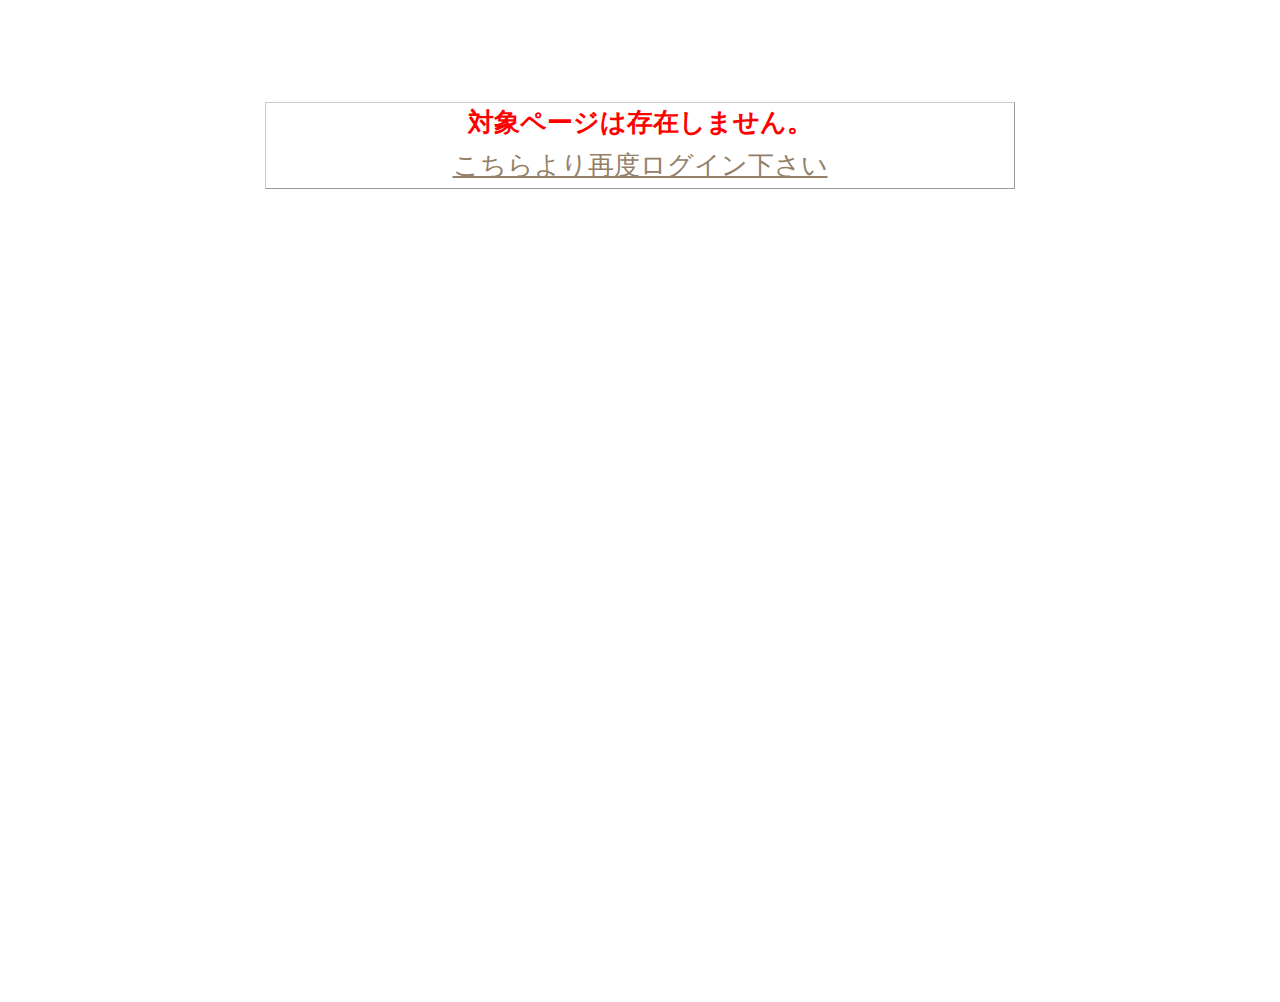
<file: wedding-invi.jp/css/fonts/slick-2.html>
<!DOCTYPE html>
<html lang="ja">

<!-- Mirrored from wedding-invi.jp/css/fonts/slick.woff by HTTrack Website Copier/3.x [XR&CO'2014], Tue, 09 Jul 2024 06:47:29 GMT -->
<!-- Added by HTTrack --><meta http-equiv="content-type" content="text/html;charset=utf-8" /><!-- /Added by HTTrack -->
<head>
  <meta name="robots" content="noindex">
  <meta charset="utf-8">
  <meta name="format-detection" content="telephone=no">
  <title></title>
  <meta name="keywords" content="">
  <meta name="description" content="">
  <meta http-equiv="Content-Script-type" content="text/javascript">
  <meta http-equiv="Content-Style-type" content="text/css">
  <meta name="viewport" content="width=750, user-scalable=no">
    <link href="../../css_ap/style980d.css?v20240628.css" media="All" rel="stylesheet" type="text/css" />

    <link href="../../css_ap/system_style980d.css?v20240628.css" media="All" rel="stylesheet" type="text/css" />

  <script charset="UTF-8" src="../../web_assets/js/jquery-3.7.1.minc23c.js?v20240628.js" type="text/javascript"></script>
  <script charset="UTF-8" src="../../js/jquery.cookiec23c.js?v20240628.js" type="text/javascript"></script>
  <link href="../../web_assets/jquery-ui.min980d.css?v20240628.css" media="All" rel="stylesheet" type="text/css" />
  <script charset="UTF-8" src="../../web_assets/js/jquery-ui.minc23c.js?v20240628.js" type="text/javascript"></script>

  <script charset="UTF-8" src="../../js/invitationc23c.js?v20240628.js" type="text/javascript"></script>
  <script charset="UTF-8" src="../../js/frontc23c.js?v20240628.js" type="text/javascript"></script>
  <script charset="UTF-8" src="../../js/tapimagec23c.js?v20240628.js" type="text/javascript"></script>

  <link rel="stylesheet" href="../../web_assets/invitation_stylee845.css?v20240628">

  <link rel='manifest' id='l_manifest'/><script charset="UTF-8" src="../../web_assets/js/manifestc23c.js?v20240628.js" type="text/javascript"></script><script>setManifestURL('https://wedding-invi.jp/', 'https://wedding-invi.jp/');</script>

    <!-- Global site tag (gtag.js) - Google Analytics -->
  <script async src="https://www.googletagmanager.com/gtag/js?id=UA-122917282-1"></script>
  <script>
    window.dataLayer = window.dataLayer || [];

    function gtag() {
      dataLayer.push(arguments);
    }

    gtag('js', new Date());

    gtag('config', 'UA-122917282-1');
  </script>

  <!-- Global site tag (gtag.js) - Google Ads: 985224838 -->
  <script async src="https://www.googletagmanager.com/gtag/js?id=AW-985224838"></script>
  <script>
    window.dataLayer = window.dataLayer || [];

    function gtag() {
      dataLayer.push(arguments);
    }

    gtag('js', new Date());

    gtag('config', 'AW-985224838');
  </script>

  <script async src="https://www.googletagmanager.com/gtag/js?id=G-8DMVKXDYSF"></script>
  <script>
      window.dataLayer = window.dataLayer || [];
      function gtag(){dataLayer.push(arguments);}
      gtag('js', new Date());

      gtag('config', 'G-8DMVKXDYSF');
  </script>


  
</head>
<body id="page_top" class="">

  <!-- Yahoo Code for your Target List -->
  <script type="text/javascript">
    /* <![CDATA[ */
    var yahoo_ss_retargeting_id = 1000069465;
    var yahoo_sstag_custom_params = window.yahoo_sstag_params;
    var yahoo_ss_retargeting = true;
    /* ]]> */
  </script>
  <script type="text/javascript" src="../../../s.yimg.jp/images/listing/tool/cv/conversion.js">
  </script>
  <noscript>
    <div style="display:inline;">
      <img height="1" width="1" style="border-style:none;" alt="" src="https://b97.yahoo.co.jp/pagead/conversion/1000069465/?guid=ON&amp;script=0&amp;disvt=false"/>
    </div>
  </noscript>


<div id="contents_all">
  <div id="dialog-message" title="">
    <p id="dialog-message-alert"></p>
  </div>
  <div id="dialog-confirm" title="">
    <p id="dialog-message-confirm"></p>
  </div>

  <!DOCTYPE html>
<html>
<head>
  <meta charset="utf-8">
  <title>対象ページは存在しません。</title>
  <style type="text/css">
    body { background-color: #fff; color: #666; text-align: center; font-family: arial, sans-serif; }
    div.dialog {
      width: 100％;
      padding: 0 4em;
      margin: 4em auto 0 auto;
      border: 1px solid #ccc;
      border-right-color: #999;
      border-bottom-color: #999;
    }
    h1 { font-size: 100%; color: #f00; line-height: 1.5em; }
  </style>
</head>

<body>
  <!-- This file lives in public/500.html -->
  <div class="dialog">
    <h1>対象ページは存在しません。</h1>
    <a href="https://wedding-invi.jp/login">こちらより再度ログイン下さい</a>
  </div>
</body>

<!-- Mirrored from wedding-invi.jp/css/fonts/slick.woff by HTTrack Website Copier/3.x [XR&CO'2014], Tue, 09 Jul 2024 06:47:29 GMT -->
</html>


</div>
</body>
</html>
</file>
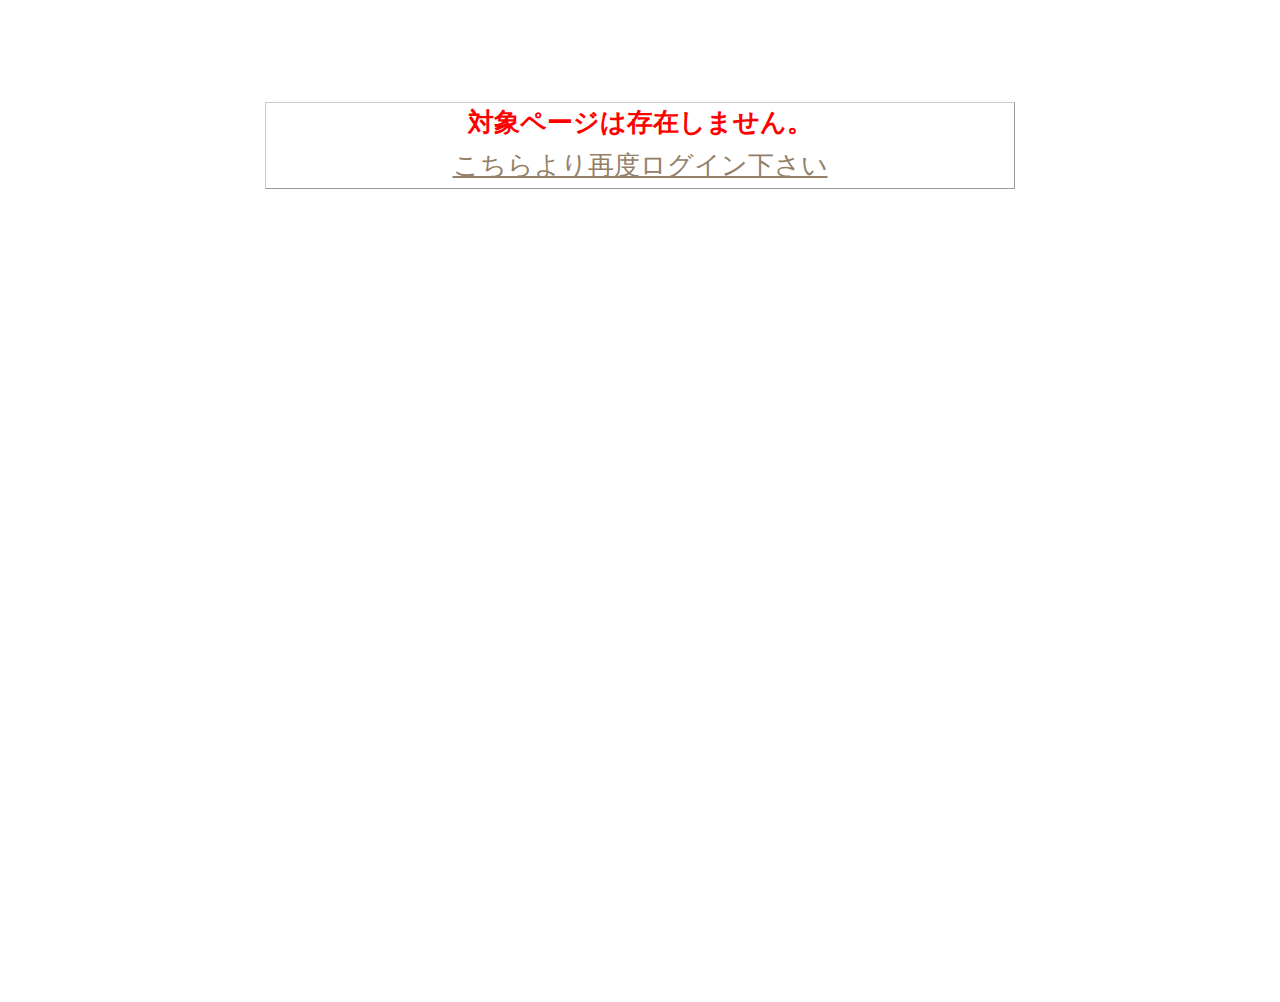
<file: wedding-invi.jp/css/fonts/slick-3.html>
<!DOCTYPE html>
<html lang="ja">

<!-- Mirrored from wedding-invi.jp/css/fonts/slick.ttf by HTTrack Website Copier/3.x [XR&CO'2014], Tue, 09 Jul 2024 06:47:29 GMT -->
<!-- Added by HTTrack --><meta http-equiv="content-type" content="text/html;charset=utf-8" /><!-- /Added by HTTrack -->
<head>
  <meta name="robots" content="noindex">
  <meta charset="utf-8">
  <meta name="format-detection" content="telephone=no">
  <title></title>
  <meta name="keywords" content="">
  <meta name="description" content="">
  <meta http-equiv="Content-Script-type" content="text/javascript">
  <meta http-equiv="Content-Style-type" content="text/css">
  <meta name="viewport" content="width=750, user-scalable=no">
    <link href="../../css_ap/style980d.css?v20240628.css" media="All" rel="stylesheet" type="text/css" />

    <link href="../../css_ap/system_style980d.css?v20240628.css" media="All" rel="stylesheet" type="text/css" />

  <script charset="UTF-8" src="../../web_assets/js/jquery-3.7.1.minc23c.js?v20240628.js" type="text/javascript"></script>
  <script charset="UTF-8" src="../../js/jquery.cookiec23c.js?v20240628.js" type="text/javascript"></script>
  <link href="../../web_assets/jquery-ui.min980d.css?v20240628.css" media="All" rel="stylesheet" type="text/css" />
  <script charset="UTF-8" src="../../web_assets/js/jquery-ui.minc23c.js?v20240628.js" type="text/javascript"></script>

  <script charset="UTF-8" src="../../js/invitationc23c.js?v20240628.js" type="text/javascript"></script>
  <script charset="UTF-8" src="../../js/frontc23c.js?v20240628.js" type="text/javascript"></script>
  <script charset="UTF-8" src="../../js/tapimagec23c.js?v20240628.js" type="text/javascript"></script>

  <link rel="stylesheet" href="../../web_assets/invitation_stylee845.css?v20240628">

  <link rel='manifest' id='l_manifest'/><script charset="UTF-8" src="../../web_assets/js/manifestc23c.js?v20240628.js" type="text/javascript"></script><script>setManifestURL('https://wedding-invi.jp/', 'https://wedding-invi.jp/');</script>

    <!-- Global site tag (gtag.js) - Google Analytics -->
  <script async src="https://www.googletagmanager.com/gtag/js?id=UA-122917282-1"></script>
  <script>
    window.dataLayer = window.dataLayer || [];

    function gtag() {
      dataLayer.push(arguments);
    }

    gtag('js', new Date());

    gtag('config', 'UA-122917282-1');
  </script>

  <!-- Global site tag (gtag.js) - Google Ads: 985224838 -->
  <script async src="https://www.googletagmanager.com/gtag/js?id=AW-985224838"></script>
  <script>
    window.dataLayer = window.dataLayer || [];

    function gtag() {
      dataLayer.push(arguments);
    }

    gtag('js', new Date());

    gtag('config', 'AW-985224838');
  </script>

  <script async src="https://www.googletagmanager.com/gtag/js?id=G-8DMVKXDYSF"></script>
  <script>
      window.dataLayer = window.dataLayer || [];
      function gtag(){dataLayer.push(arguments);}
      gtag('js', new Date());

      gtag('config', 'G-8DMVKXDYSF');
  </script>


  
</head>
<body id="page_top" class="">

  <!-- Yahoo Code for your Target List -->
  <script type="text/javascript">
    /* <![CDATA[ */
    var yahoo_ss_retargeting_id = 1000069465;
    var yahoo_sstag_custom_params = window.yahoo_sstag_params;
    var yahoo_ss_retargeting = true;
    /* ]]> */
  </script>
  <script type="text/javascript" src="../../../s.yimg.jp/images/listing/tool/cv/conversion.js">
  </script>
  <noscript>
    <div style="display:inline;">
      <img height="1" width="1" style="border-style:none;" alt="" src="https://b97.yahoo.co.jp/pagead/conversion/1000069465/?guid=ON&amp;script=0&amp;disvt=false"/>
    </div>
  </noscript>


<div id="contents_all">
  <div id="dialog-message" title="">
    <p id="dialog-message-alert"></p>
  </div>
  <div id="dialog-confirm" title="">
    <p id="dialog-message-confirm"></p>
  </div>

  <!DOCTYPE html>
<html>
<head>
  <meta charset="utf-8">
  <title>対象ページは存在しません。</title>
  <style type="text/css">
    body { background-color: #fff; color: #666; text-align: center; font-family: arial, sans-serif; }
    div.dialog {
      width: 100％;
      padding: 0 4em;
      margin: 4em auto 0 auto;
      border: 1px solid #ccc;
      border-right-color: #999;
      border-bottom-color: #999;
    }
    h1 { font-size: 100%; color: #f00; line-height: 1.5em; }
  </style>
</head>

<body>
  <!-- This file lives in public/500.html -->
  <div class="dialog">
    <h1>対象ページは存在しません。</h1>
    <a href="https://wedding-invi.jp/login">こちらより再度ログイン下さい</a>
  </div>
</body>

<!-- Mirrored from wedding-invi.jp/css/fonts/slick.ttf by HTTrack Website Copier/3.x [XR&CO'2014], Tue, 09 Jul 2024 06:47:29 GMT -->
</html>


</div>
</body>
</html>
</file>
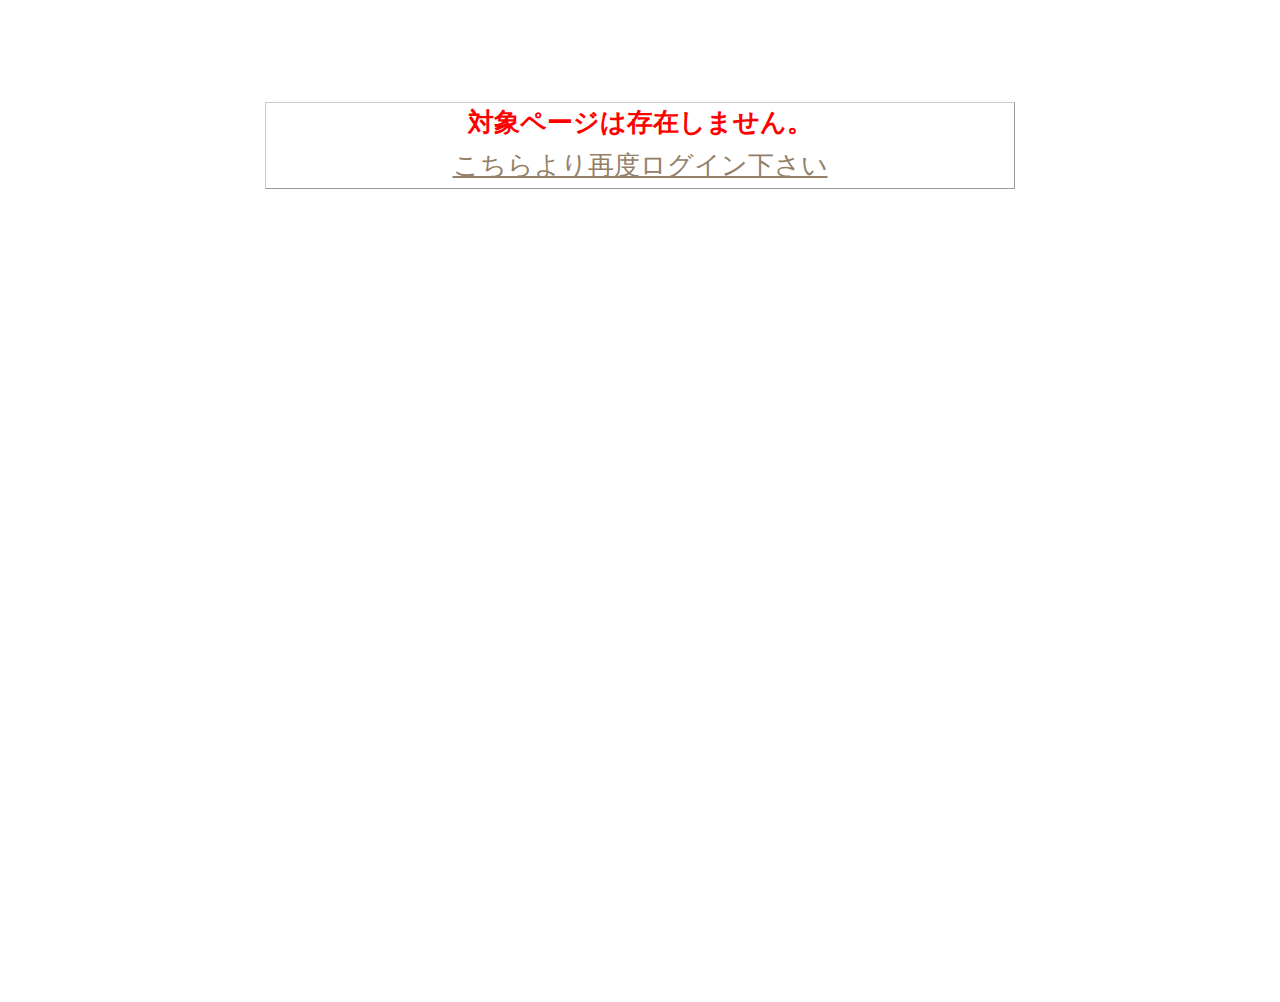
<file: wedding-invi.jp/css/fonts/slick-4.html>
<!DOCTYPE html>
<html lang="ja">

<!-- Mirrored from wedding-invi.jp/css/fonts/slick.svg by HTTrack Website Copier/3.x [XR&CO'2014], Tue, 09 Jul 2024 06:47:29 GMT -->
<!-- Added by HTTrack --><meta http-equiv="content-type" content="text/html;charset=utf-8" /><!-- /Added by HTTrack -->
<head>
  <meta name="robots" content="noindex">
  <meta charset="utf-8">
  <meta name="format-detection" content="telephone=no">
  <title></title>
  <meta name="keywords" content="">
  <meta name="description" content="">
  <meta http-equiv="Content-Script-type" content="text/javascript">
  <meta http-equiv="Content-Style-type" content="text/css">
  <meta name="viewport" content="width=750, user-scalable=no">
    <link href="../../css_ap/style980d.css?v20240628.css" media="All" rel="stylesheet" type="text/css" />

    <link href="../../css_ap/system_style980d.css?v20240628.css" media="All" rel="stylesheet" type="text/css" />

  <script charset="UTF-8" src="../../web_assets/js/jquery-3.7.1.minc23c.js?v20240628.js" type="text/javascript"></script>
  <script charset="UTF-8" src="../../js/jquery.cookiec23c.js?v20240628.js" type="text/javascript"></script>
  <link href="../../web_assets/jquery-ui.min980d.css?v20240628.css" media="All" rel="stylesheet" type="text/css" />
  <script charset="UTF-8" src="../../web_assets/js/jquery-ui.minc23c.js?v20240628.js" type="text/javascript"></script>

  <script charset="UTF-8" src="../../js/invitationc23c.js?v20240628.js" type="text/javascript"></script>
  <script charset="UTF-8" src="../../js/frontc23c.js?v20240628.js" type="text/javascript"></script>
  <script charset="UTF-8" src="../../js/tapimagec23c.js?v20240628.js" type="text/javascript"></script>

  <link rel="stylesheet" href="../../web_assets/invitation_stylee845.css?v20240628">

  <link rel='manifest' id='l_manifest'/><script charset="UTF-8" src="../../web_assets/js/manifestc23c.js?v20240628.js" type="text/javascript"></script><script>setManifestURL('https://wedding-invi.jp/', 'https://wedding-invi.jp/');</script>

    <!-- Global site tag (gtag.js) - Google Analytics -->
  <script async src="https://www.googletagmanager.com/gtag/js?id=UA-122917282-1"></script>
  <script>
    window.dataLayer = window.dataLayer || [];

    function gtag() {
      dataLayer.push(arguments);
    }

    gtag('js', new Date());

    gtag('config', 'UA-122917282-1');
  </script>

  <!-- Global site tag (gtag.js) - Google Ads: 985224838 -->
  <script async src="https://www.googletagmanager.com/gtag/js?id=AW-985224838"></script>
  <script>
    window.dataLayer = window.dataLayer || [];

    function gtag() {
      dataLayer.push(arguments);
    }

    gtag('js', new Date());

    gtag('config', 'AW-985224838');
  </script>

  <script async src="https://www.googletagmanager.com/gtag/js?id=G-8DMVKXDYSF"></script>
  <script>
      window.dataLayer = window.dataLayer || [];
      function gtag(){dataLayer.push(arguments);}
      gtag('js', new Date());

      gtag('config', 'G-8DMVKXDYSF');
  </script>


  
</head>
<body id="page_top" class="">

  <!-- Yahoo Code for your Target List -->
  <script type="text/javascript">
    /* <![CDATA[ */
    var yahoo_ss_retargeting_id = 1000069465;
    var yahoo_sstag_custom_params = window.yahoo_sstag_params;
    var yahoo_ss_retargeting = true;
    /* ]]> */
  </script>
  <script type="text/javascript" src="../../../s.yimg.jp/images/listing/tool/cv/conversion.js">
  </script>
  <noscript>
    <div style="display:inline;">
      <img height="1" width="1" style="border-style:none;" alt="" src="https://b97.yahoo.co.jp/pagead/conversion/1000069465/?guid=ON&amp;script=0&amp;disvt=false"/>
    </div>
  </noscript>


<div id="contents_all">
  <div id="dialog-message" title="">
    <p id="dialog-message-alert"></p>
  </div>
  <div id="dialog-confirm" title="">
    <p id="dialog-message-confirm"></p>
  </div>

  <!DOCTYPE html>
<html>
<head>
  <meta charset="utf-8">
  <title>対象ページは存在しません。</title>
  <style type="text/css">
    body { background-color: #fff; color: #666; text-align: center; font-family: arial, sans-serif; }
    div.dialog {
      width: 100％;
      padding: 0 4em;
      margin: 4em auto 0 auto;
      border: 1px solid #ccc;
      border-right-color: #999;
      border-bottom-color: #999;
    }
    h1 { font-size: 100%; color: #f00; line-height: 1.5em; }
  </style>
</head>

<body>
  <!-- This file lives in public/500.html -->
  <div class="dialog">
    <h1>対象ページは存在しません。</h1>
    <a href="https://wedding-invi.jp/login">こちらより再度ログイン下さい</a>
  </div>
</body>

<!-- Mirrored from wedding-invi.jp/css/fonts/slick.svg by HTTrack Website Copier/3.x [XR&CO'2014], Tue, 09 Jul 2024 06:47:29 GMT -->
</html>


</div>
</body>
</html>
</file>
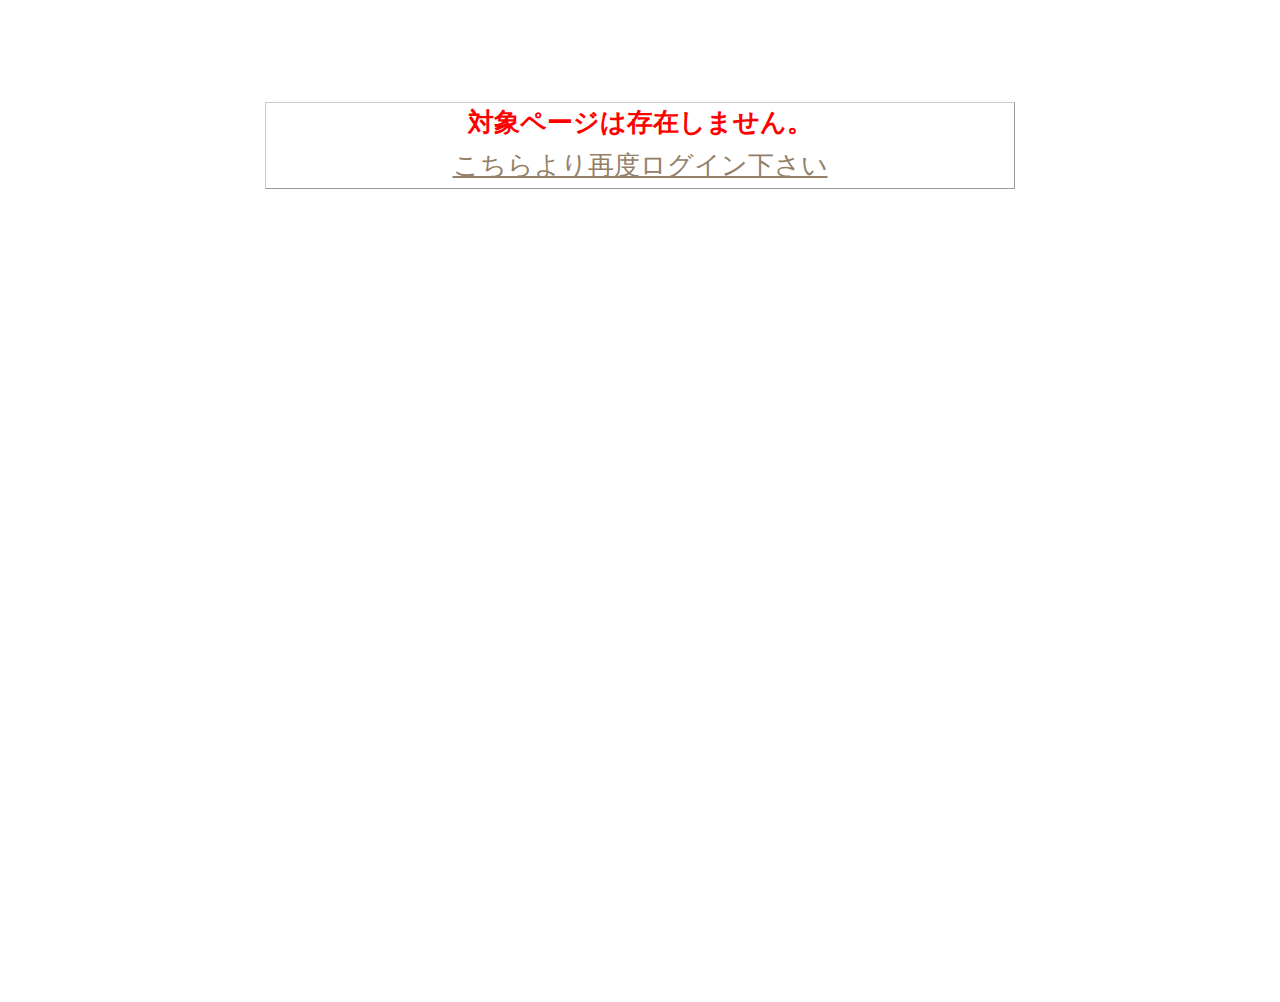
<file: wedding-invi.jp/css/fonts/slick.html>
<!DOCTYPE html>
<html lang="ja">

<!-- Mirrored from wedding-invi.jp/css/fonts/slick.eot by HTTrack Website Copier/3.x [XR&CO'2014], Tue, 09 Jul 2024 06:47:27 GMT -->
<!-- Added by HTTrack --><meta http-equiv="content-type" content="text/html;charset=utf-8" /><!-- /Added by HTTrack -->
<head>
  <meta name="robots" content="noindex">
  <meta charset="utf-8">
  <meta name="format-detection" content="telephone=no">
  <title></title>
  <meta name="keywords" content="">
  <meta name="description" content="">
  <meta http-equiv="Content-Script-type" content="text/javascript">
  <meta http-equiv="Content-Style-type" content="text/css">
  <meta name="viewport" content="width=750, user-scalable=no">
    <link href="../../css_ap/style980d.css?v20240628.css" media="All" rel="stylesheet" type="text/css" />

    <link href="../../css_ap/system_style980d.css?v20240628.css" media="All" rel="stylesheet" type="text/css" />

  <script charset="UTF-8" src="../../web_assets/js/jquery-3.7.1.minc23c.js?v20240628.js" type="text/javascript"></script>
  <script charset="UTF-8" src="../../js/jquery.cookiec23c.js?v20240628.js" type="text/javascript"></script>
  <link href="../../web_assets/jquery-ui.min980d.css?v20240628.css" media="All" rel="stylesheet" type="text/css" />
  <script charset="UTF-8" src="../../web_assets/js/jquery-ui.minc23c.js?v20240628.js" type="text/javascript"></script>

  <script charset="UTF-8" src="../../js/invitationc23c.js?v20240628.js" type="text/javascript"></script>
  <script charset="UTF-8" src="../../js/frontc23c.js?v20240628.js" type="text/javascript"></script>
  <script charset="UTF-8" src="../../js/tapimagec23c.js?v20240628.js" type="text/javascript"></script>

  <link rel="stylesheet" href="../../web_assets/invitation_stylee845.css?v20240628">

  <link rel='manifest' id='l_manifest'/><script charset="UTF-8" src="../../web_assets/js/manifestc23c.js?v20240628.js" type="text/javascript"></script><script>setManifestURL('https://wedding-invi.jp/', 'https://wedding-invi.jp/');</script>

    <!-- Global site tag (gtag.js) - Google Analytics -->
  <script async src="https://www.googletagmanager.com/gtag/js?id=UA-122917282-1"></script>
  <script>
    window.dataLayer = window.dataLayer || [];

    function gtag() {
      dataLayer.push(arguments);
    }

    gtag('js', new Date());

    gtag('config', 'UA-122917282-1');
  </script>

  <!-- Global site tag (gtag.js) - Google Ads: 985224838 -->
  <script async src="https://www.googletagmanager.com/gtag/js?id=AW-985224838"></script>
  <script>
    window.dataLayer = window.dataLayer || [];

    function gtag() {
      dataLayer.push(arguments);
    }

    gtag('js', new Date());

    gtag('config', 'AW-985224838');
  </script>

  <script async src="https://www.googletagmanager.com/gtag/js?id=G-8DMVKXDYSF"></script>
  <script>
      window.dataLayer = window.dataLayer || [];
      function gtag(){dataLayer.push(arguments);}
      gtag('js', new Date());

      gtag('config', 'G-8DMVKXDYSF');
  </script>


  
</head>
<body id="page_top" class="">

  <!-- Yahoo Code for your Target List -->
  <script type="text/javascript">
    /* <![CDATA[ */
    var yahoo_ss_retargeting_id = 1000069465;
    var yahoo_sstag_custom_params = window.yahoo_sstag_params;
    var yahoo_ss_retargeting = true;
    /* ]]> */
  </script>
  <script type="text/javascript" src="../../../s.yimg.jp/images/listing/tool/cv/conversion.js">
  </script>
  <noscript>
    <div style="display:inline;">
      <img height="1" width="1" style="border-style:none;" alt="" src="https://b97.yahoo.co.jp/pagead/conversion/1000069465/?guid=ON&amp;script=0&amp;disvt=false"/>
    </div>
  </noscript>


<div id="contents_all">
  <div id="dialog-message" title="">
    <p id="dialog-message-alert"></p>
  </div>
  <div id="dialog-confirm" title="">
    <p id="dialog-message-confirm"></p>
  </div>

  <!DOCTYPE html>
<html>
<head>
  <meta charset="utf-8">
  <title>対象ページは存在しません。</title>
  <style type="text/css">
    body { background-color: #fff; color: #666; text-align: center; font-family: arial, sans-serif; }
    div.dialog {
      width: 100％;
      padding: 0 4em;
      margin: 4em auto 0 auto;
      border: 1px solid #ccc;
      border-right-color: #999;
      border-bottom-color: #999;
    }
    h1 { font-size: 100%; color: #f00; line-height: 1.5em; }
  </style>
</head>

<body>
  <!-- This file lives in public/500.html -->
  <div class="dialog">
    <h1>対象ページは存在しません。</h1>
    <a href="https://wedding-invi.jp/login">こちらより再度ログイン下さい</a>
  </div>
</body>

<!-- Mirrored from wedding-invi.jp/css/fonts/slick.eot by HTTrack Website Copier/3.x [XR&CO'2014], Tue, 09 Jul 2024 06:47:28 GMT -->
</html>


</div>
</body>
</html>
</file>
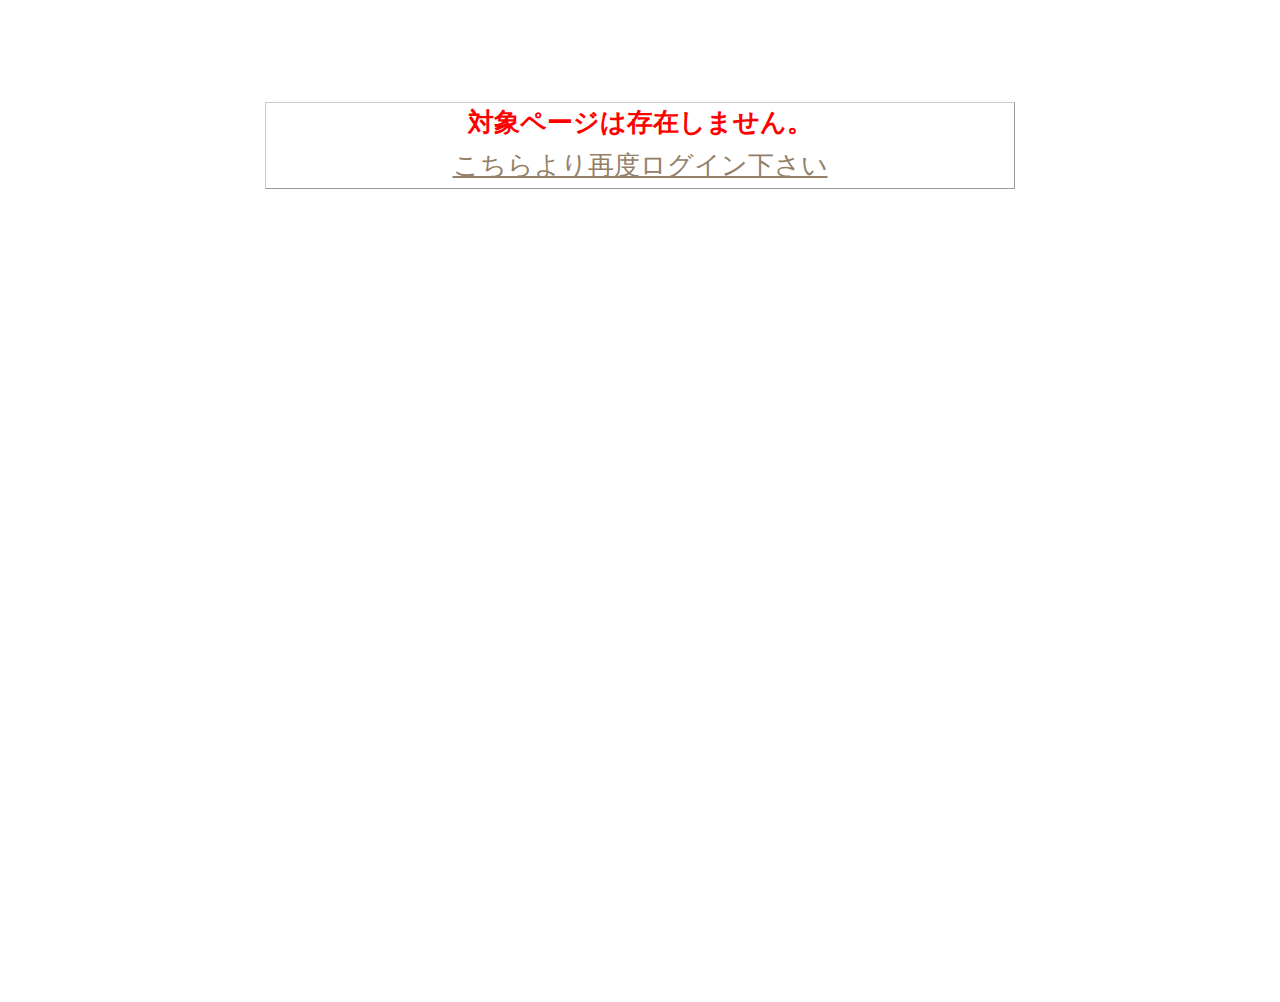
<file: wedding-invi.jp/css/fonts/slickd41d.html>
<!DOCTYPE html>
<html lang="ja">

<!-- Mirrored from wedding-invi.jp/css/fonts/slick.eot? by HTTrack Website Copier/3.x [XR&CO'2014], Tue, 09 Jul 2024 06:47:29 GMT -->
<!-- Added by HTTrack --><meta http-equiv="content-type" content="text/html;charset=utf-8" /><!-- /Added by HTTrack -->
<head>
  <meta name="robots" content="noindex">
  <meta charset="utf-8">
  <meta name="format-detection" content="telephone=no">
  <title></title>
  <meta name="keywords" content="">
  <meta name="description" content="">
  <meta http-equiv="Content-Script-type" content="text/javascript">
  <meta http-equiv="Content-Style-type" content="text/css">
  <meta name="viewport" content="width=750, user-scalable=no">
    <link href="../../css_ap/style980d.css?v20240628.css" media="All" rel="stylesheet" type="text/css" />

    <link href="../../css_ap/system_style980d.css?v20240628.css" media="All" rel="stylesheet" type="text/css" />

  <script charset="UTF-8" src="../../web_assets/js/jquery-3.7.1.minc23c.js?v20240628.js" type="text/javascript"></script>
  <script charset="UTF-8" src="../../js/jquery.cookiec23c.js?v20240628.js" type="text/javascript"></script>
  <link href="../../web_assets/jquery-ui.min980d.css?v20240628.css" media="All" rel="stylesheet" type="text/css" />
  <script charset="UTF-8" src="../../web_assets/js/jquery-ui.minc23c.js?v20240628.js" type="text/javascript"></script>

  <script charset="UTF-8" src="../../js/invitationc23c.js?v20240628.js" type="text/javascript"></script>
  <script charset="UTF-8" src="../../js/frontc23c.js?v20240628.js" type="text/javascript"></script>
  <script charset="UTF-8" src="../../js/tapimagec23c.js?v20240628.js" type="text/javascript"></script>

  <link rel="stylesheet" href="../../web_assets/invitation_stylee845.css?v20240628">

  <link rel='manifest' id='l_manifest'/><script charset="UTF-8" src="../../web_assets/js/manifestc23c.js?v20240628.js" type="text/javascript"></script><script>setManifestURL('https://wedding-invi.jp/', 'https://wedding-invi.jp/');</script>

    <!-- Global site tag (gtag.js) - Google Analytics -->
  <script async src="https://www.googletagmanager.com/gtag/js?id=UA-122917282-1"></script>
  <script>
    window.dataLayer = window.dataLayer || [];

    function gtag() {
      dataLayer.push(arguments);
    }

    gtag('js', new Date());

    gtag('config', 'UA-122917282-1');
  </script>

  <!-- Global site tag (gtag.js) - Google Ads: 985224838 -->
  <script async src="https://www.googletagmanager.com/gtag/js?id=AW-985224838"></script>
  <script>
    window.dataLayer = window.dataLayer || [];

    function gtag() {
      dataLayer.push(arguments);
    }

    gtag('js', new Date());

    gtag('config', 'AW-985224838');
  </script>

  <script async src="https://www.googletagmanager.com/gtag/js?id=G-8DMVKXDYSF"></script>
  <script>
      window.dataLayer = window.dataLayer || [];
      function gtag(){dataLayer.push(arguments);}
      gtag('js', new Date());

      gtag('config', 'G-8DMVKXDYSF');
  </script>


  
</head>
<body id="page_top" class="">

  <!-- Yahoo Code for your Target List -->
  <script type="text/javascript">
    /* <![CDATA[ */
    var yahoo_ss_retargeting_id = 1000069465;
    var yahoo_sstag_custom_params = window.yahoo_sstag_params;
    var yahoo_ss_retargeting = true;
    /* ]]> */
  </script>
  <script type="text/javascript" src="../../../s.yimg.jp/images/listing/tool/cv/conversion.js">
  </script>
  <noscript>
    <div style="display:inline;">
      <img height="1" width="1" style="border-style:none;" alt="" src="https://b97.yahoo.co.jp/pagead/conversion/1000069465/?guid=ON&amp;script=0&amp;disvt=false"/>
    </div>
  </noscript>


<div id="contents_all">
  <div id="dialog-message" title="">
    <p id="dialog-message-alert"></p>
  </div>
  <div id="dialog-confirm" title="">
    <p id="dialog-message-confirm"></p>
  </div>

  <!DOCTYPE html>
<html>
<head>
  <meta charset="utf-8">
  <title>対象ページは存在しません。</title>
  <style type="text/css">
    body { background-color: #fff; color: #666; text-align: center; font-family: arial, sans-serif; }
    div.dialog {
      width: 100％;
      padding: 0 4em;
      margin: 4em auto 0 auto;
      border: 1px solid #ccc;
      border-right-color: #999;
      border-bottom-color: #999;
    }
    h1 { font-size: 100%; color: #f00; line-height: 1.5em; }
  </style>
</head>

<body>
  <!-- This file lives in public/500.html -->
  <div class="dialog">
    <h1>対象ページは存在しません。</h1>
    <a href="https://wedding-invi.jp/login">こちらより再度ログイン下さい</a>
  </div>
</body>

<!-- Mirrored from wedding-invi.jp/css/fonts/slick.eot? by HTTrack Website Copier/3.x [XR&CO'2014], Tue, 09 Jul 2024 06:47:29 GMT -->
</html>


</div>
</body>
</html>
</file>
<file: wedding-invi.jp/css_ap/system_style980d.css>
@charset "utf-8";

/*
---------------------------------------
add css
---------------------------------------
*/

#contents {
	width: 750px;
	margin: 0 auto;
	background: #fff;
}
dl.cont_box_01 dd select {
	width: 100%;
	font-size: 32px;
	padding: 10px;
	margin: 10px 0;
	border: 1px solid #ccc;
	border-radius: 0;
	-webkit-appearance: none;
	-moz-appearance: none;
	appearance: none;
	background: url(../files/shuketu_icon02.png) 98% center no-repeat;
	background-size: 2%;
	height: 70px;
}

dl.cont_box_01 dd select.select02{
	float:left;
	margin-right:3%;
	width:30%;
	background:#f0f0f0;}

dl.cont_box_01 dd select.select03{
	margin-left:2%;
	margin-right:2%;
	width:20%;}

dl.cont_box_01 dd span.select03{
	display: inline;
	height: 33px;
	line-height: 2.5;}

dl.cont_box_01 dd input.input05{
	max-width: 97%;
	font-size: 32px;
	line-height:1.6;
	padding: 10px;
	border: 1px solid #ccc;
	-webkit-appearance:none;
}

dl.cont_box_01 dd input.input05{
	width:40%;}

.preview_img_div{
	float: left;
	width: 50%;
	margin-top: 15px;
}

.friend_from_man {
	// background-color: #f1f3fe !important;
	padding: 30px !important;
	// border-bottom: 1px solid #e3e3e3;
	// border-top: 1px solid #e3e3e3;
}

.friend_from_woman {
	// background-color: #fef1f7 !important;
	padding: 30px !important;
}

.custom_01 {
	padding:2% 6% 2% 6% !important;
	margin: 4% auto 2% auto !important;
}

.custom_02 {
	padding:3% 5% 3% 5% !important;
	background-color: #F9C4DC !important;
	color: #948068 !important;
	border-bottom: 1px solid #593C35 !important;
	text-align: center !important;
}

.custom_04 {
	padding:0 5% 0 5% !important;
}

ul.items {
	border-width:0;
	list-style:none;
	margin:0;
	padding:0;
}

ul.items li{
	display:inline;
	padding-left:1%;
	padding-right: 1%;
}
ul.items span{
	display:inline-block;
	padding:0;
	width: 40px;
}
div.item {
	padding: 5px;
	border: 1px solid #593C35;
	border-top: 0;
}
div.first_item {
	padding: 5px;
	border-top: 1px solid #593C35;
}
div.item table,
dd.custom_03 table {
	width: 100%;
}
div.item td {
	vertical-align: middle;
}
div.item td.guest_name_td,
dd.custom_03 td.guest_name_td {
	font-size: 160%;
	font-weight: bold;
}
div.item td.guest_tel_td,
dd.custom_03 td.guest_tel_td  {
	font-size: 100%;
	font-weight: bold;
}
div.item td.guest_edit_td,
dd.custom_03 td.guest_edit_td {
	width: 24%;
}

dd.custom_03 td.guest_edit_td2 {
	width: 30%;
}

.submit_button {
	border:1px solid #4c4c4c;
	padding: 2px 12px;
	color: #222;
	cursor: pointer;
	background: #428ec9;
	border-radius: 5px;

	/* Webkit */
	background: -webkit-gradient(
	linear,
	left top,
	left bottom,
	from(#fff),
	to(#d1d1d1)
	);
	-webkit-border-radius: 5px;
	-webkit-box-shadow: 1px 1px 1px #fff;

	/* Firefox */
	background: -moz-linear-gradient(
	top,
	#fff,
	#d1d1d1
	);
	-moz-border-radius: 5px;
	-moz-box-shadow: 1px 1px 1px #fff;

	/* IE */
	filter:progid:DXImageTransform.Microsoft.gradient
	(startColorstr=#fff,endColorstr=#d1d1d1);
	zoom: 1;}

/*- Menu Tabs I--------------------------- */

.tabsI_dt {
	padding-top: 0 !important;
	padding-bottom: 0 !important;
	background: none !important;
	border: 0 !important;
}


#tabsI {
	width:100%;
	font-size: 93%;
	line-height:normal;
	height: 47px;
}
#tabsI ul {
	margin:0;
	padding:10px 10px 0 0;
	list-style:none;
}
#tabsI li {
	display:inline;
	margin:0;
	padding:0;
}
#tabsI a {
	float:left;
	background:url(../image_ap/tableftI.gif) no-repeat left top;
	margin:0;
	padding:0 0 0 5px;
	text-decoration:none;
}
#tabsI a span {
	float:left !important;
	display:block;
	background:url(../image_ap/tabrightI.gif) no-repeat right top;
	padding:15px 25px 5px 16px;
	color:#FFF;
	border: 0 !important;
	margin-left: 0 !important;
	top: 0 !important;
	border-radius: 0 !important;
	font-size: 130%;
	font-weight: bold;
}
/* Commented Backslash Hack hides rule from IE5-Mac \*/
#tabsI a span {float:none !important;}
/* End IE5-Mac hack */
#tabsI a:hover span {
	color:#FFF !important;
}
#tabsI a:hover {
	background-position:0% -42px;
}
#tabsI a:hover span {
	background-position:100% -42px !important;
}

#tabsI .current a {
	background-position:0% -42px !important;
}
#tabsI .current a span {
	background-position:100% -42px !important;
}

.hcmt #errorExplanation {
	margin: 30px 0;
}

#errorExplanation {
	margin: 30px 40px;
	padding: 15px 20px;
	background-color: rgba(255, 255, 255, 0.85);
	border-radius: 3px;
	border: solid 1px #f17f8f;
	color: #f17f8f;
	font-weight: normal;
}

#errorExplanation img{
	width: 28px;
	margin-right:5px;
	vertical-align:text-top;
	height:auto;}

#errorExplanation li {
	text-align: left;
	padding-left: 10px;
}

#system_notice {
    margin: 30px 40px;
    padding: 15px 20px;
    background-color: rgba(255, 255, 255, 0.85);
    border-radius: 3px;
    border: solid 1px #f17f8f;
    color: #f17f8f;
    font-weight: normal;
}

.alnL{
	text-align: left;}

div.cont_box_03{
	background:#fff;
	border-radius: 7px;
}

div.cont_box_04 {
	margin: 0 auto 0;
	padding: 0 4% 0;
	width: 85%;
}

div.cont_box_04 div {
	/*    display: inline-block;*/
	font-size: 13px;
	padding: 3% 0;
	// text-align: center;
}

div.cont_image_box{
	width:85%;
	padding:6px;
	background:#fff;
	margin: 4% auto 5% auto;
}

#dialog-message,
#dialog-confirm{
	display: none;
}

span.total {
	height: 33px;
	line-height: 2.5;
}

table.sheet {
	width: 100%;
}
table.sheet tr {
	line-height: 2;
}
table.sheet .tr_line {
	border-bottom: 2px solid #593C35;
}
table.sheet .td_aR {
	text-align: right;
	vertical-align: bottom;
}
#result_total, #fee_total, #cost_total {
	font-size: 32px;
	font-weight: bold;
}

#url_view {
	width: 97%;
	font-size: 32px;
	line-height:1.6;
	padding: 10px;
	margin-bottom: 30px;
	border: 1px solid #ccc;
	-webkit-appearance:none;
}

/* ap追加分 */

#advertise_banners {
	width: 750px;
	box-sizing: border-box;
	margin: 0 auto;
}

.hcmt {
	margin: 0 40px 20px 40px;
	line-height: 1.8;
	color: #4e4e4e;
}

.alnC {
	text-align: center !important;
}

div.attention{
	padding: 40px;
}

div.attention ul{
	padding: 30px 30px 0 30px;
	color: #948068;
	border-radius: 3px;
	border: solid 1px  #948068
}

div.attention ul li{
	padding-left: 30px;
	text-indent: -30px;
	margin-bottom: 30px;
}

div.attention ul li img{
	width: 30px;
	margin-right: 3px;
	vertical-align: middle;
	height: auto;
	position: relative;
	top: -2px;
}

div.attention ul.confirAttention li{
	padding-left: 30px;
	text-indent: -30px;
	font-size: 28px;
}

div.attention ul.confirAttention li img{
	width: 28px;
	margin-right: 3px;
	vertical-align: middle;
	height: auto;
	position: relative;
	top: -2px;
}

section.prev_box h1.title{
	padding: 15px;
	margin: 40px;
	background: #948068;
	border-radius: 10px;
	border: solid 2px #fff;
	font-size:14px;
	color: #fff;}

ul.guest{
}

ul.guest li{
	width: 100%;
	margin: 0 auto;
	display: block;
}

ul.guest li img{
	display: block;
	width: 100%;
	height: auto;
}

.lastChange {
	margin: 30px 40px;
	padding: 15px;
	background-color: rgba(255, 255, 255, 0.85);
	border-radius: 3px;
	border: solid 1px #f17f8f;
	color: #f17f8f;
	font-size: 24px;
	font-weight: normal;
}

.confir {
	display: block;
	font-size: 25px;
	font-weight: normal;
	background: #686868;
	color: #fff;
	padding: 15px 10px;
	font-size: 32px;
	margin: 0 0 20px;
}
.photo {
    text-align: center;
    border: solid 5px rgb(244, 244, 244);
    margin: 30px 40px;
    padding: 25px 15px;
}

.formH {
	display: block;
	font-size: 32px;
	padding: 15px 0;
	border-bottom: solid 1px #999;
	/*margin: 30px 0;*/
}

.plr20 {
	padding: 0 20px;
}

.plr30 {
	padding: 0 30px;
}

div.attention ul li img.gmologo {
	width: 400px;
    margin: 0 10px;
    border-bottom: solid 2px #333;
    padding: 0 0 3px;
}
.gmologo {
	width: 400px;
    margin: 0 10px;
}
</file>
<file: wedding-invi.jp/web_assets/invitation_stylee845.css>
@charset "UTF-8";

.mt5{margin-top:5px !important;}
.hidden{
    display: none;
}

@media (min-width: 320px) {
    .new-action-design-tm-Heading3 {
        line-height: 1.8rem;
        padding: 1.5rem 0 1.5rem 0;
        font-size: 3.5vw;
        font-family: 'Noto Serif JP', serif;
        text-align: center;
    }

    .new-action-design-tm-Heading3 .medium-font-size {
        font-size: 4.5vw;
    }

    .new-action-design-tm-Heading3-action25 {
        position: absolute;
        bottom: -4.8rem;
        left: 50%;
        transform: translateX(-50%);
        width: 100%;
        text-align: center;
        margin: 0px;
        padding: 0px;
        font-family: 'Noto Serif JP', serif;
        line-height: 1.8rem;
    }

    .new-action-design-tm-Heading3-action25 .medium-font-size {
        font-size: 5.0vw;
    }

    .tm-Heading2_Title-action25 {
        line-height: 1.8rem;
        padding: 5.8rem 0 0.5rem 0;
        font-size: 4vw;
        font-family: 'Noto Serif JP', serif;
        text-align: center;
    }

    .simple-design-tm-Heading {
        width: 100%;
        text-align: center;
        font-size: 4vw;
        margin-top: 30px;
        line-height: 30px;
        font-family: 'Noto Serif JP', serif;
    }

    .simple-design-tm-Heading .medium-font-size {
        font-size: 5.0vw;
    }

    .old-design-tm-Heading {
        width: 100%;
        text-align: center;
        font-size: 4vw;
        margin-top: 30px;
        margin-bottom: 60px;
        line-height: 50px;
        font-family: 'Noto Serif JP', serif;
    }

    .old-design-tm-Heading .medium-font-size {
        font-size: 5.0vw;
    }
}

@media (min-width: 900px), print {
    .new-action-design-tm-Heading3 {
        line-height: 2.8rem;
        padding: 1.5rem 0 1.5rem 0;
        font-size: 26px;
        font-family: 'Noto Serif JP', serif;
        text-align: center;
    }

    .new-action-design-tm-Heading3 .medium-font-size {
        font-size: 30px;
    }

    .new-action-design-tm-Heading3-action25 {
        position: absolute;
        bottom: -5.8rem;
        left: 50%;
        transform: translateX(-50%);
        width: 100%;
        text-align: center;
        margin: 0px;
        padding: 0px;
        font-family: 'Noto Serif JP', serif;
        line-height: 2.8rem;
    }

    .new-action-design-tm-Heading3-action25 .medium-font-size {
        font-size: 35px;
    }

    .tm-Heading2_Title-action25 {
        line-height: 1.8rem;
        padding: 9.0rem 0 0.5rem 0;
        font-size: 30px;
        font-family: 'Noto Serif JP', serif;
        text-align: center;
    }

    .simple-design-tm-Heading {
        width: 100%;
        text-align: center;
        font-size: 30px;
        margin-top: 50px;
        line-height: 60px;
        font-family: 'Noto Serif JP', serif;
    }

    .simple-design-tm-Heading .medium-font-size {
        font-size: 35px;
    }

    .old-design-tm-Heading {
        width: 100%;
        text-align: center;
        font-size: 30px;
        margin-top: 50px;
        line-height: 60px;
        font-family: 'Noto Serif JP', serif;
    }

    .old-design-tm-Heading .medium-font-size {
        font-size: 35px;

    }
}
</file>
<file: wedding-invi.jp/css_ap/style980d.css>
@charset "utf-8";

/*
---------------------------------------
reset
---------------------------------------
*/html, body, div, span, applet, object, iframe,h1, h2, h3, h4, h5, h6, p, blockquote, pre,a, abbr, acronym, address, big,cite, code,del, dfn, em, img, ins, kbd, q, s, samp,small, strike, strong, sub, sup, tt, var,b, u, i,center,dl, dt, dd, ol,ul,li,fieldset, form, label, legend,table, caption, tbody, tfoot, thead, tr, th, td,article, aside, canvas,details,embed,figure, figcaption, footer, header, hgroup,menu, nav, output, ruby, section,summary,time, mark, audio, video {
margin: 0;
padding: 0;
border: none;
vertical-align: baseline;}

article, aside, details, figcaption, figure,
footer, header, hgroup, menu, nav, section {
display: block;}

html{
	overflow-y: scroll;
	width:100%;
	height:100%;
	webkit-text-size-adjust: 100%}

body{
	font-family: "游ゴシック", YuGothic, "ヒラギノ角ゴ ProN W3", "Hiragino Kaku Gothic ProN", "メイリオ", Meiryo, "Helvetica Neue", Helvetica, Arial, sans-serif;
	font-size: 28px;
	letter-spacing: 0;
	line-height: 1.8;
	color: #333;
	height: 100%;
	width: 100%;
	margin: 0px auto;
	-webkit-text-size-adjust: none;
	background-repeat: no-repeat, repeat-x,repeat;
	background-position: center bottom,top,top;
	background-size:100% auto, auto auto,auto;
	background-attachment: fixed,scroll;
}

blockquote, q {
quotes: none;}

blockquote:before, blockquote:after,
q:before, q:after {
content: '';
content: none;}

textarea {
	display: block;
	width: 100%;
	box-sizing: border-box;
	margin: 0;
	padding: 30px;
	font-size: 28px;
	line-height: 1.8;
	border: solid 1px #ddd;
	-webkit-appearance:none;
}

input {
margin: 0;
padding: 0;
}

input[type="button"] {
	-webkit-box-sizing: content-box;
	-webkit-appearance: button;
	appearance: button;	box-sizing: border-box;
	cursor: pointer;
	font-size: 24px;
	border: solid 1px #ccc;
	background: #b3b3b3;
	color: #fff;
	letter-spacing: 5px;
	padding: 15px 30px;
	border-radius: 3px;
}

ol, ul{
	list-style:none;}

table{
	border-collapse: collapse;
	border-spacing:0;}

caption, th{
	text-align: left;}

a:focus {
outline:none;}

#wrapper{
	font-size:100%;
}

label{
	cursor:pointer;
}

#advertise_banners {
	/*width: 100%;*/
	text-align: center;
}

.bg-txt {
	background: #f3f4ee;
	padding: 20px;
	text-align: left;
}

.appleBnr {
	position: fixed;
	bottom: 0;
}

/*
---------------------------------------
link
---------------------------------------
*/

a:link{
	color: #948068;
	text-decoration:underline;
}

a:visited{
	color: #948068;
	text-decoration:none;
}

a:hover{
	color: #948068;
	text-decoration:none;
}

a:active{
	color:  #948068;
	text-decoration: none;
	font-family: "游ゴシック", YuGothic, "ヒラギノ角ゴ ProN W3", "Hiragino Kaku Gothic ProN", "メイリオ", Meiryo, "Helvetica Neue", Helvetica, Arial, sans-serif;
}

a.tel-txt {
	text-decoration: none !important;
	font-size: 36px !important;
	line-height: 2;
}

/*
---------------------------------------
image_size
---------------------------------------
*/

.img_size img{
	display:block;
	width:100% !important;
	height:auto !important;}

.img_size_80 img{
	display:block;
	width:80% !important;
	height:auto !important;
	margin:0 auto;}

.img_size_85 img{
	display:block;
	width:85% !important;
	height:auto !important;
	margin:0 auto;}


/*
---------------------------------------
button
---------------------------------------
*/

.btn {
	text-align: center;
	margin: 20px auto;
}

.btn-box {
	padding: 40px;
}

.img_size a.btn_ms,
.img_size a.back_btn,
.img_size a.back_btn_2 {
	display:block;
}

.img_size_78 a.btn_ms,
.img_size_78 a.back_btn,
.img_size_78 a.back_btn_2 {
	display:block;
	margin:0 auto;
}

.img_size_80 a.btn_ms,
.img_size_80 a.back_btn,
.img_size_80 a.back_btn_2 {
	display:block;
	margin:0 auto;
}

.img_size_85 a.btn_ms,
.img_size_85 a.back_btn,
.img_size_85 a.back_btn_2 {
	display:block;
	width:83% !important;
	height:auto !important;
	margin:0 auto;}

a.btn_ms{
	padding: 25px 20px;
	text-align:center;
	background-image: url(../image_ap/btn/bg_arw.png);
	background-color:  #948068;
	filter: progid:DXImageTransform.Microsoft.gradient(GradientType=0,startColorstr=' #948068', endColorstr='#E81867');
	background-repeat: no-repeat, repeat-x,repeat;
	background-position: 95% center;
	background: url(../image_ap/btn/bg_arw.png) no-repeat right center, -moz-linear-gradient(top,  #948068 0%,  #948068 21%,  #948068 66%,  #948068 100%);
	background: url(../image_ap/btn/bg_arw.png) no-repeat 95% center, -webkit-linear-gradient(top,  #948068 0%,  #948068 21%,  #948068 66%,  #948068 100%);
	/*background-size:auto 18px,auto auto;*/
	-moz-border-radius: 3px;
	-webkit-border-radius: 3px;
	border-radius: 2px;
	font-family: Arial, Helvetica, sans-serif;
	color: #fff ;
	border: transparent 3px solid;
	-webkit-box-sizing: border-box;
	-moz-box-sizing: border-box;
	-o-box-sizing: border-box;
	box-sizing: border-box;
	text-decoration:none;
}

a.btn_ms_hover{
	text-shadow:none;
	border:3px solid  #766653;
	background: url(../image_ap/btn/bg_arw_hover.png) no-repeat 95% center,#766653;
	background-size:auto 18px,auto auto;
	color: #fff;}

a.back_btn{
	padding: 25px 20px;
	text-align:center;
	background-image: url(../image_ap/btn/bg_arw2_back.png);
	background-color: #8e7b7a;
	filter: progid:DXImageTransform.Microsoft.gradient(GradientType=0,startColorstr='#6a4e47', endColorstr='#6a4e47');
	background-repeat: no-repeat, repeat-x,repeat;
	background-position: 5% center;
	background-color: #fff;
	/*background-size:auto 18px,auto auto;*/
	-moz-border-radius: 3px;
	-webkit-border-radius: 3px;
	border-radius: 2px;
	font-family: Arial, Helvetica, sans-serif;
	color: #948068 ;
	border: 2px solid #948068;
	-webkit-box-sizing: border-box;
	-moz-box-sizing: border-box;
	-o-box-sizing: border-box;
	box-sizing: border-box;
	text-decoration:none;
}

a.back_btn_hover{
	text-shadow:none;
	border:3px solid #8e7b7a;
		background: url(../image_ap/btn/bg_arw2_back_hover.png) no-repeat 5% center,#766653;
	background-size:auto 18px,auto auto;
	color:#fff;
}

a.back_btn_2{
	padding: 25px 20px;
	text-align:center;
	background-image: url(../image_ap/btn/bg_arw2_back_2.png);
	background-color: #8e7b7a;
	filter: progid:DXImageTransform.Microsoft.gradient(GradientType=0,startColorstr='#6a4e47', endColorstr='#6a4e47');
	background-repeat: no-repeat, repeat-x,repeat;
	background-position: 95% center;
	background-color: #fff;
	/*background-size:auto 18px,auto auto;*/
	-moz-border-radius: 3px;
	-webkit-border-radius: 3px;
	border-radius: 2px;
	font-family: Arial, Helvetica, sans-serif;
	color: #948068 ;
	border: 2px solid #948068;
	-webkit-box-sizing: border-box;
	-moz-box-sizing: border-box;
	-o-box-sizing: border-box;
	box-sizing: border-box;
	text-decoration:none;
}

a.back_btn_2_hover{
	text-shadow:none;
	border:3px solid #8e7b7a;
		background: url(../image_ap/btn/bg_arw2_back_2_hover.png) no-repeat 95% center,#766653;
	background-size:auto 18px,auto auto;
	color:#fff;
}

a.btn_ms,
a.btn_ms1,
a.btn_ms_hover,
a.back_btn,
a.back_btn_hover
a.back_btn_2,
a.back_btn_2_hover {
	-webkit-tap-highlight-color: rgba(0, 0, 0, 0);
	-moz-tap-highlight-color: rgba(0, 0, 0, 0);
	tap-highlight-color: rgba(0, 0, 0, 0);
}

.note {
	font-size: 24px;
	margin: 20px 0;
}


/*
---------------------------------------
clear
---------------------------------------
*/
.clearfix:after {
content: ".";
display: block;
clear: both;
height: 0;
visibility: hidden;}

.clearfix {
min-height: 1px;}

* html .clearfix {
height: 1px;
/*¥*//*/
height: auto;
overflow: hidden;
/**/}

.clear,
.both{
clear:both;}

.valT{
	vertical-align:top;


	}
.ofH{overflow:hidden;
	margin:0px auto;
	width:291px;
	}

	.lhC{
	height:35px;
	line-height:37px;}

.ofH p{font-weight;bold;}

.fwB{font-weight:bold;}


/*
---------------------------------------
table
---------------------------------------
*/

table.tbl_01{
	width: 100%;
	margin: 5% auto;}

table.tbl_01 th,
table.tbl_01 td{
/*	border:3px solid #fff;
*/
	border:1px solid #c2b187;}

table.tbl_01 td{
	padding:1em 0.5em 1em 0.5em;
		word-break:break-all;}

/* table gradation（pink) 9/25追加 */
table.tbl_01 th{
	width:20%;
	padding: 0;
	vertical-align:middle;
	background: #ff7cb0;
/* IE9 SVG, needs conditional override of 'filter' to 'none' */
background: url([data-uri]);
background: -moz-linear-gradient(top,  #ff7cb0 1%, #ef5795 100%); /* FF3.6+ */
background: -webkit-gradient(linear, left top, left bottom, color-stop(1%,#ff7cb0), color-stop(100%,#ef5795)); /* Chrome,Safari4+ */
background: -webkit-linear-gradient(top,  #ff7cb0 1%,#ef5795 100%); /* Chrome10+,Safari5.1+ */
background: -o-linear-gradient(top,  #ff7cb0 1%,#ef5795 100%); /* Opera 11.10+ */
background: -ms-linear-gradient(top,  #ff7cb0 1%,#ef5795 100%); /* IE10+ */
background: linear-gradient(to bottom,  #ff7cb0 1%,#ef5795 100%); /* W3C */
filter: progid:DXImageTransform.Microsoft.gradient( startColorstr='#ff7cb0', endColorstr='#ef5795',GradientType=0 ); /* IE6-8 */
	text-align: center;
	color: #FFF;}
/* table gradation（pink） end */

table.tbl_02{
	border-collapse:separate !important;
	border-spacing:5px;
	width: 100%;
	margin: 5% auto;}

table.tbl_02 th{
	width:20%;
	color:#fff;
	padding:0.4em 0 0.2em 0;
	vertical-align:middle;
	background: #ef5795;
	text-align: center;}

table.tbl_02 td{
	padding:0.4em 0.5em 0.2em 0.5em;}


/*
---------------------------------------
fontcolor
---------------------------------------
*/

.clr01{color:#dc1371;}

.red{color:#f12929;}

/*
---------------------------------------
text_align
---------------------------------------
*/

.alnC{text-align:center !important;}

.alnR{text-align:right;}

/*
---------------------------------------
float
---------------------------------------
*/

.fL{float:left;}

.fR{float:right;}

/*
---------------------------------------
margin_top
---------------------------------------
*/

.mt0{margin-top:0 !important;}

.mt5{margin-top:5px !important;}

.mt10{margin-top:10px !important;}

.mt15{margin-top:15px !important;}

.mt20{margin-top:20px !important;}

.mt30{margin-top:30px !important;}

.mt40{margin-top:40px !important;}

.mt80{margin-top:80px !important;}

.mt100{margin-top:100px !important;}

/*
---------------------------------------
margin_bottom
---------------------------------------
*/

.mb0{margin-bottom:0 !important;}

.mb5{margin-bottom:5px !important;}

.mb10{margin-bottom:10px !important;}

.mb15{margin-bottom:15px !important;}

.mb20{margin-bottom:20px !important;}

.mb30{margin-bottom:30px !important;}

.mb40{margin-bottom:40px !important;}

.mb100{margin-bottom:100px !important;}

.mb4p {margin-bottom:4% !important;}

/*
---------------------------------------
margin_left
---------------------------------------
*/

.ml0{margin-left:0 !important;}

.ml5{margin-left:5px !important;}

.ml10{margin-left:10px !important;}

.ml15{margin-left:15px !important;}

.ml20{margin-left:20px !important;}



/*
---------------------------------------
margin_right
---------------------------------------
*/

.mr0{margin-right:0 !important;}

.mr5{margin-right:5px !important;}

.mr10{margin-right:10px !important;}

.mr15{margin-right:15px !important;}

.mr20{margin-right:20px !important;}

/*
---------------------------------------
padding-top
---------------------------------------
*/

.pt0{padding-top:0 !important;}

.pt5{padding-top:5px !important;}

.pb5{padding-bottom:5px !important;}

.pb0{padding-bottom:0px !important;}

.pb1_5p{padding-bottom:1.5% !important;}

.pb40{padding-bottom:40px !important;}
.pt40{padding-top:40px !important;}

/*
---------------------------------------
h1-h6,dt...etc
---------------------------------------
*/

.ttl h1 {
	padding: 15px;
	margin: 0 auto 30px auto;
	background: #686868;
	font-size: 32px;
	color: #ffffff;
	font-weight: normal;
	text-align: center;
}

section.cont_box_02 h2{
	font-size:12px;
	margin-bottom:10px;}

/*
---------------------------------------
layout
---------------------------------------
*/

#contents_all {
	width:750px;
	height: auto;
	background: #fff;
	box-sizing: border-box;
	padding: 0;
	margin:0 auto;
	position: relative;
}

#contents_all section {
	padding: 30px 40px;
}

header{
	width:100%;
	margin:0 auto;
}

footer{
	width: 750px;
	margin: 0 auto;
}

div#contents {
	padding: 0;
	margin: 40px 0 0 0;
}

.hcmt{
	margin: 0 auto;
}

.hcmt strong{
	display: block;
	width: 100%;
	padding: 20px 0;
	color: #948068;
	font-weight: normal;
	text-align: left;
}

.msg {
	font-size: 32px;
}

.hcmt div {
}

.hcmt strong.clr01{
	color: #f17f8f;
	padding-bottom:0;
	font-size:13px;
}

div.cont_box_01{
	width:85%;
	padding:6%;
	background:#fff;
	margin: 4% auto 10% auto;
}

.cont_box_02{
	margin: 40px;
	padding: 30px;
	border: solid 1px #e3e3e3;
	text-align: left;
}

.cont_box_02 input[type="radio"] {
	margin-right:5px;
	/*margin-left: 10px;*/
}
/*input[type=radio] {
	width: 30px;
	height: 30px;
	vertical-align: middle;
	-moz-transform-origin: right bottom;
	-moz-transform: scale( 2 , 2 );
	-webkit-transform-origin: right bottom;
	-webkit-transform: scale( 2 , 2 );
}*/

/*.cont_box_02 input {
	width: 95%;
		border: 1px solid #CCCCCC;
		border-radius: 3px;
		font-size: 12px;
		line-height: 1.6;
		padding: 5px;
		margin: 0;}
.cont_box_02 input[type="radio"] {
	position: relative;
	-webkit-appearance: button;
	appearance: button;
	-webkit-box-sizing: border-box;
	box-sizing: border-box;
	content: "";
	background-color: #FFFFFF;
	border: 1px solid #999999;
	-webkit-border-radius: 24px;
	border-radius: 50px;
	-webkit-box-shadow: none;
	box-shadow: none;
	vertical-align: middle;
	cursor: pointer;
	margin-right:5px;
	margin-left: 10px;
}
.cont_box_02 input[type="radio"]:checked:after {
	display: block;
	position: absolute;
	top: 2px;
	left: 2px;
	content: "";
	width: 6px;
	height: 6px;
	background: #231815;
	-webkit-border-radius: 20px;
	border-radius: 20px;
}*/

.cont_box_02_error {
	width:70%;
	padding:2% 4% 3%;
	background:#fff;
	margin: 5% auto;
	border-radius: 3px;
	border: solid 2px red;}

/*
---------------------------------------
05_invi_U114
---------------------------------------
*/

div.txt_cont{
	margin:5% 0 0 0;
	border-top:3px solid #b09d60;
	border-bottom:3px solid #b09d60;}

div.txt_cont_inner{
	margin:2px 0;
	border-top:1px solid #b09d60;
	border-bottom:1px solid #b09d60;}

div.txt_cont p{
	font-size:12px;
	margin:5% 0;}

dl.info_cont_inner {
	margin-top: 20px;
}

dl.info_cont_inner dt {
    color: #948068;
    padding: 20px 0 0 0;
    border-top: 1px solid #e3e3e3;
    font-weight: bold;
}
dl.info_cont_inner dd {
	padding: 0 0 20px 0;
}

dl.info_cont_inner dd:last-child{
	border-bottom:none;
}

p.sime{
	width: 100%;
	padding: 2% 0;
	margin:2% auto;
	text-align:center;
	background: #fff0f0;
	color: #ff2a2a;
	font-weight: bold;}

p.sime2{
	width: 93%;
	padding: 2% 0;
	margin:2% auto 0 auto;
	text-align:center;
	background: #fff0f0;
	font-weight: bold;
}

div.attention ul{
	padding: 30px 30px 0 30px;
	color: #f17f8f;
	background:#ffffff;
	margin: 2% auto;
	border-radius: 3px;
	border: solid 1px  #f17f8f;
}

div.attention ul li{
	padding-left:15px;
	text-indent:-18px;
	margin-bottom:6%;
}

div.attention ul li img{
	width:14px;
	margin-right:3px;
	vertical-align:text-top;
	height:auto;
}

div.attention ul li .card-logo img {
	width: auto;
	height: 92px;
	margin-left: 25px;
}

/*
---------------------------------------
05_invi_U113
---------------------------------------
*/

dl.cont_box_01{
	padding: 0 40px;
	margin:0 auto;
}

dl.cont_box_01 dt,
dl.cont_box_01 dd {
	background:#fff;
	word-wrap: break-word;
	position:relative;
}


dl.cont_box_01 dt:first-child{
/*	-webkit-border-top-left-radius: 3px;
	-webkit-border-top-right-radius: 3px;*/
	/*border-top:1px solid  #f17f8f;*/}

dl.cont_box_01 dd:last-child{
}

dl.cont_box_01 dt{
	padding: 30px 0 0 0;
	font-weight: bold;
	color: #545454;
	font-weight: normal;
}
dl.cont_box_01 dt:first-child {
	padding: 0;
}

dl.cont_box_01 dt + dd {
	padding: 0 0 30px 0;
	border-bottom: 1px solid #e3e3e3;
	color: #545454;
}

dd .pw {
	display: block;
	background: #eee;
	padding: 5px 20px;
	border-radius: 5px;
}

dl.cont_box_01 dd.fsize label{
	font-size:11px;}

dl.cont_box_01 dd select{
	width:100%;}

dl.cont_box_01 dd select.select01{
	float:left;
	margin-right:3%;
	width:45%;}

dl.cont_box_01 dd textarea,
dl.cont_box_01 dd input.input02,
dl.cont_box_01 dd input.input03,
dl.cont_box_01 dd input.input04 {
	max-width: 97%;
	font-size: 32px;
	line-height:1.6;
	padding: 10px;
	border: 1px solid #ccc;
	-webkit-appearance:none;
}

dl.cont_box_01 dd textarea {
	margin: 10px 0;
	max-width: 100%;
}


dl.cont_box_01 dd button{
	border:1px solid #4c4c4c;
	padding: 2px 12px;
	color: #222;
	cursor: pointer;
	background: #428ec9;
	border-radius: 3px;

/* Webkit */
	background: -webkit-gradient(
		linear,
		left top,
		left bottom,
		from(#fff),
		to(#d1d1d1)
		);
	-webkit-border-radius: 3px;
	-webkit-box-shadow: 1px 1px 1px #fff;

/* Firefox */
	background: -moz-linear-gradient(
		top,
		#fff,
		#d1d1d1
		);
	-moz-border-radius: 3px;
	-moz-box-shadow: 1px 1px 1px #fff;

/* IE */
	filter:progid:DXImageTransform.Microsoft.gradient
		(startColorstr=#fff,endColorstr=#d1d1d1);
	zoom: 1;}

dl.cont_box_01 dd input.input02{
	width:85%;}

dl.cont_box_01 dd input.input03,
dl.cont_box_01 dd textarea{
}

dl.cont_box_01 dd input.input04{
	width:67%;}

.txt-attention{
	color: #f17f8f;
	font-size: 24px;
}

.txt_pos{
	text-indent:-1em;
	padding-left:1em;}

dl.cont_box_01 dt span,
dl.info_cont_inner dt span{
	background: #f17f8f;
	color:#fff;
	padding: 6px 10px;
	margin-left: 10px;
	font-size: 24px;
	font-family: "游ゴシック", YuGothic, "ヒラギノ角ゴ ProN W3", "Hiragino Kaku Gothic ProN", "メイリオ", Meiryo, "Helvetica Neue", Helvetica, Arial, sans-serif;
	position: relative;
	top: -4px;
}

div.hcmt p.error{
	font-size: 22px;
	font-weight: normal;
	text-align: center;
	background-color: rgba(255, 255, 255, 0.85);
	border-radius: 3px;
	border: solid 1px #f12929;
	color: #f12929;
}

div.info_cont p img,
div.hcmt p.error img,
dl.cont_box_01 dd p.error img {
	width: 22px;
	margin-right:5px;
	vertical-align:text-top;
	height:auto;
}

div.info_cont p.error,
dl.cont_box_01 dd p.error {
	font-size: 24px;
	font-weight: normal;
	padding: 10px 0 0 0;
	clear:both;
	color: #f17f8f;
}

.manager dl {
	margin: 0 40px 40px 40px;
	border: solid 1px #ccc;
	padding: 30px;
}

.manager dl.cont_box_01 dt + dd {
	border-bottom: none;
	padding: 0;
}


/*
---------------------------------------
M001
---------------------------------------
*/

#privacypolicy{
	height:350px;
	overflow:auto;
}

section.cont_box_02 dl{
	margin:4% auto;}

section.cont_box_02 dt{
	font-weight:bold;
	margin:8px 0;
	font-size:12px;}

section.cont_box_02 dd{
	font-size:12px;}

div.kiyaku{
	margin:5% 0;}

/*
---------------------------------------
05_invi_G110
---------------------------------------
*/

textarea.mes_area{
	margin:5% 0 0 0;
	width:96%;
	font-size:12px;
	line-height:1.6;
	padding:5px;
	border:1px solid #ccc;
	border-radius: 3px;
	-webkit-border-radius: 3px;
	-moz-border-radius: 3px;}

/*
---------------------------------------
05_invi_G100
---------------------------------------
*/

ul.label_list li{
	width:49%;
	float:left;}

ul.label_list li input.input03{
	font-size:12px;
	line-height:1.6;
	padding:5px;
	border:1px solid #ccc;
	border-radius: 3px;
	-webkit-border-radius: 3px;
	-moz-border-radius: 3px;}

dl.info_cont_inner dd input.input03{
	max-width: 97%;
	font-size: 32px;
	line-height:1.6;
	padding: 10px;
	border: 1px solid #ccc;
	-webkit-appearance:none;
}

ul.label_list_02 li{
	width:50%;
	text-align:left;
}

ul.btn_list li{
	padding:0 0 5% 0;}

/* 追加 start */
div.tab_view dt,
div.tab_view dd {
	border-left: solid 1px #593c35 !important;
		border-right: solid 1px #593c35 !important;}
div.tab_view dd {
	border-bottom: solid 1px #593c35 !important;}
div.tab_view dt:first-child{
		border-top: 1px solid #593c35 !important;
	-webkit-border-top-left-radius: 0px !important;
	-webkit-border-top-right-radius: 0px !important;}
div.tab_view dd:last-child{
		border-top: 0px solid #593c35 !important;
	-webkit-border-bottom-left-radius: 0px !important;
	-webkit-border-bottom-right-radius: 0px !important;}

p.error_custom img{
	width:14px;
	margin-right:5px;
	vertical-align:text-top;
	height:auto;}

p.error_custom{
	padding: 2% 0 0 0;
	font-weight:bold;
	clear:both;
	color: #ff0000;}
 /* 追加 end */

.facebook_users dd {
	padding: 2px !important;
	width: 98% !important;
}
.facebook_users dd.first_item {
	border-top: 2px solid #593C35 !important;
}
.facebook_users dd table td {
	vertical-align: middle !important;
	padding: 5px !important;
}

span.manager_guest_name {
	font-size: 1.3em;
}

.manager_status {
	float:left;
	width:30%;
}
.manager_tel {
	float:left;
}

#contents .manager p.img_size_78 a {
	margin-top: 20px;
}

.facebook_friends_search dt,
.facebook_friends_search dd {
	padding: 2px !important;
	width: 98% !important;
}

.facebook_friends_search .search_box dt {
	padding:3% 3% 0 3% !important;
	width:94% !important;
}

.facebook_friends_search .search_box dd {
	padding:0 3% 3% 3% !important;
	width:94% !important;
}

#facebookTotal {
	position:fixed;
	bottom:0;
	width:100%;
	background:#dc1252;
	padding:6px 0;
	border-top:#f17ba8 solid 1px;
}

#facebookTotal p {
	text-align:center;
	font-weight:bold;
	color:#fff;
	font-size:15px;
	font-family: "游ゴシック", YuGothic, "ヒラギノ角ゴ ProN W3", "Hiragino Kaku Gothic ProN", "メイリオ", Meiryo, "Helvetica Neue", Helvetica, Arial, sans-serif;
}

#facebookTotal p span {
	font-size:18px;
	font-family: "游ゴシック", YuGothic, "ヒラギノ角ゴ ProN W3", "Hiragino Kaku Gothic ProN", "メイリオ", Meiryo, "Helvetica Neue", Helvetica, Arial, sans-serif;
}

.facebook_friends_view dd {
	padding: 2px !important;
	width: 99% !important;
}
.facebook_friends_view dd.first_item {
	-webkit-border-top-left-radius: 3px;
	-webkit-border-top-right-radius: 3px;
	border-top: #f17f8f solid 1px !important;
}
.facebook_friends_view dd.last_item {
	-webkit-border-bottom-left-radius: 3px;
	-webkit-border-bottom-right-radius: 3px;
}
.facebook_friends_view dd table td {
	vertical-align: middle !important;
	padding: 5px !important;
}


/*
---------------------------------------
調整css
---------------------------------------
*/

.hcmt_a {
	margin: 0 40px 40px 40px;
}

.hcmt_b {
	margin-top:4%;
}

.cont_box_a {
	margin-top:5% !important;
	padding-top:0 !important;
}

.guest_email {
	130px !important;
}

.message {
	text-align:center;
	font-weight:bold;
}

dl.cont_box_01 dd span.error img{
	width:14px;
	margin-right:5px;
	vertical-align:text-top;
	height:auto;}

dl.cont_box_01 dd span.error{
	font-weight:bold;
	clear:both;
	color: #ff0000;}

dl.cont_box_01 dd span.error {
	margin:5px;
}

.formSize_a {
	width:95% !important;
}

.formSize_b {
	width:44% !important;
}

.cont_box_b {
		width:92% !important;
}

.formSize_d {
		width:90% !important;
}

#cost_detail_table tr td {
	padding-bottom:5px !important;
}

.cont_box_01 .custom_03 a.btn_ms {
background: #ffffff; /* Old browsers */
background: -moz-linear-gradient(top,  #ffffff 0%, #e8e8e8 50%, #d1d1d1 100%); /* FF3.6+ */
background: -webkit-gradient(linear, left top, left bottom, color-stop(0%,#ffffff), color-stop(50%,#e8e8e8), color-stop(100%,#d1d1d1)); /* Chrome,Safari4+ */
background: -webkit-linear-gradient(top,  #ffffff 0%,#e8e8e8 50%,#d1d1d1 100%); /* Chrome10+,Safari5.1+ */
background: -o-linear-gradient(top,  #ffffff 0%,#e8e8e8 50%,#d1d1d1 100%); /* Opera 11.10+ */
background: -ms-linear-gradient(top,  #ffffff 0%,#e8e8e8 50%,#d1d1d1 100%); /* IE10+ */
background: linear-gradient(to bottom,  #ffffff 0%,#e8e8e8 50%,#d1d1d1 100%); /* W3C */
filter: progid:DXImageTransform.Microsoft.gradient( startColorstr='#ffffff', endColorstr='#d1d1d1',GradientType=0 ); /* IE6-9 */


border:#4c4c4c 1px solid !important;
padding:3px 3px 2px 3px !important;
border-radius: 3px;
color:#000;
font-weight:normal;
text-shadow:none;
background-size:auto !important;
font-size:11px !important;
}

.syuketu .custom_03 a.btn_ms {
	line-height:100% !important;
	height:auto !important;
	padding:8px 10px 8px 10px !important;
}

span.tab_view {
	font-size:90% !important;
}

dd.first_dd {
	-webkit-border-top-left-radius: 3px !important;
	-webkit-border-top-right-radius: 3px !important;
	border-top:1px solid  #f17f8f; !important}

.appleBnr {
	max-width: 750px;
	padding: 30px;
	box-sizing: border-box;
	position:fixed;
	bottom:0;
}

div.presentBannerArea {
	text-align: center;
}

div.presentBannerAreaInner {
	margin: 0 auto;
}

div.presentBannerAreaInner img {
	width: 100%;
}

.guestFee {
	font-size:80% !important;
}

/*
---------------------------------------
 kanzawa writes
---------------------------------------
*/

.txt-attention_big{
	color: #948068;
}

.img_size a.btn_ms1,
.img_size a.back_btn {
	display:block;
}

.img_size_78 a.btn_ms1,
.img_size_78 a.back_btn {
	display:block;
	margin:0 auto;
}

.img_size_80 a.btn_ms1,
.img_size_80 a.back_btn {
	display:block;
	margin:0 auto;
}

.img_size_85 a.btn_ms1,
.img_size_85 a.back_btn {
	display:block;
	margin:0 auto;
}

a.btn_ms1{
	padding: 3% 7%;
	text-align:center;
		background-image: url(../image_ap/btn/bg_arw2.png);
		background-color: #6a4e47;
		filter: progid:DXImageTransform.Microsoft.gradient(GradientType=0,startColorstr='#6a4e47', endColorstr='#6a4e47');
		background-repeat: no-repeat, repeat-x,repeat;
		background-position: 95% center;
	background: url(../image_ap/btn/bg_arw2.png) no-repeat right center, -moz-linear-gradient(top, #6a4e47 0%, #735d57 21%, #6a4e47 66%, #5b3e37 100%);
	background: url(../image_ap/btn/bg_arw2.png) no-repeat 95% center, -webkit-linear-gradient(top, #6a4e47 0%, #735d57 21%, #6a4e47 66%, #5b3e37 100%);

	background-size:auto 18px,auto auto;
	-moz-border-radius: 3px;
	-webkit-border-radius: 3px;
	border-radius: 3px;
	text-shadow:
	-1px 1px 1px rgba(91,62,55,1),
	0px 1px 0px rgba(91,62,55,1);
	font-family: Arial, Helvetica, sans-serif;
	font-size: 13px !important;
	color: #fff ;
	font-weight:bold;
	border: transparent 3px solid;
	-webkit-box-sizing: border-box;
	-moz-box-sizing: border-box;
	-o-box-sizing: border-box;
	box-sizing: border-box;
	text-decoration:none;}

a.btn_ms1:hover{
	text-shadow:none;
	border:3px solid #6a4e47;
	background: url(../image_ap/btn/bg_arw_hover2.png) no-repeat 95% center,#fff;
	background-size:auto 18px,auto auto;
	color:#61433c;}


a.btn_ms1_hover{
	text-shadow:none;
	border:3px solid #6a4e47;
	background: url(../image_ap/btn/bg_arw_hover2.png) no-repeat 95% center,#fff;
	background-size:auto 18px,auto auto;
	color:#61433c;}

.nvgb img{
	margin-top:20px;
	width:100%;
	}
.nvgb{
	margin-top:30px;
	margin:0px auto;
	width:93%;
	}
#smf_img{
	width:250px;
	margin:15px  auto 0px auto;
	}

#m0a{
	margin:15px auto 0 auto;
	width:137px;
	}
	#reload{
	display:inline-block;
	width:137px;
	margin:0px auto;
		}
.gauge{
	width:270px;
	margin:0px auto;
}

div.attention2{
	margin: 40px;
}

div.attention2 ul{
	padding: 30px 30px 0 30px;
	color: #f17f8f;
	background:#ffffff;
	margin: 2% auto;
	border-radius: 3px;
	border: solid 1px  #f17f8f;
}

div.attention2 ul li{
	padding-left:15px;
	text-indent:-18px;
	margin-bottom:6%;
}

div.attention2 ul li img{
	width:14px;
	margin-right:3px;
	vertical-align:text-top;
	height:auto;
}

ul.guest{
}

ul.guest li{
	width: 72.6%;
	margin: 0 auto;
	display: block;
	}

ul.guest li img{
	display: block;
	width: 100%;
	height: auto;
}


.settingImg {
	width: 100%;
	display: block;
	margin: 0 auto;
}

.settingImg02 {
	width: 88%;
	display: block;
	margin: 0 auto;
}

.containerC {
	width: 90%;
	position: absolute;
	margin: 0 auto;
	text-align: center;
	top: 30%;
	left: 8%;
}
.containerC_ {
	width: 100%;
	position: relative;
	margin: 0 auto;
	text-align: center;
	top: 66%;
}
.url_view {
	position: absolute;
	top: 32.1%;
	left: 10.9%;
}
.url_view02 {
	position: absolute;
	top: 40%;
	left: 10.9%;
}
.settingD a {
	position: absolute;
	bottom: 8%;
	left: 50%;
	transform: translateX(-50%);
	width: 60%;
	text-align: center;
	display: inline-block;
	font-size: 22px;
	background:  #948068 url(../image_ap/btn/bg_arw.png) 97% center no-repeat;
	background-size: 10px;
	padding: 10px 50px;
	color: #fff;
	border-radius: 8px;
}
.settingD02 a {
	position: absolute;
	bottom: 4%;
	left: 50%;
	transform: translateX(-50%);
	width: 60%;
	text-align: center;
	display: inline-block;
	font-size: 22px;
	background:  #948068 url(../image_ap/btn/bg_arw.png) 97% center no-repeat;
	background-size: 10px;
	padding: 10px 50px;
	color: #fff;
	border-radius: 8px;
}
.settingD a,.settingD02 a {
	color: #fff;
	text-decoration: none;
}
.settingE {
	position: absolute;
	bottom: 0;
	left: 50%;
	transform: translateX(-50%);
}
.posr {
	position: relative;
}

.kiyaku input[type=checkbox] {
	width: 38px;
	height: 38px;
	vertical-align: middle;
	position: relative;
	top: -4px;
	-webkit-appearance: button;
	appearance: button;
	-webkit-box-sizing: border-box;
	box-sizing: border-box;
	content: "";
	background-color: #fff;
	border: 1px solid #ccc;
	-webkit-box-shadow: none;
	box-shadow: none;
	vertical-align: middle;
	cursor: pointer;
	margin: 0;
	padding: 0;
}

.kiyaku input[type=checkbox]:checked:before {
	-webkit-transition: opacity 0.2s linear;
	transition: opacity 0.2s linear;
	position: absolute;
	top: 40%;
    left: 10px;
    display: block;
    margin-top: -12px;
    width: 11px;
    height: 24px;
	border-right: 3px solid #545454;
	border-bottom: 3px solid #545454;
	content: '';
	opacity: 1;
	-webkit-transform: rotate(45deg);
	-ms-transform: rotate(45deg);
	transform: rotate(45deg);
}

/*input[type=radio] {
	-webkit-transform-origin: right bottom;
	-webkit-transform: scale( 2 , 2 );
	margin: 5px;

}*/

.kiyaku input[type="text"],
.kiyaku input[type="email"],
.kiyaku input[type="tel"],
.kiyaku input[type="url"] {
	max-width: 97%;
	font-size: 32px;
	line-height:1.6;
	padding: 10px;
	border: 1px solid #ccc;
	-webkit-appearance: none;
}

.discount {
	padding: 15px 20px;
	background: #efefef;
	margin: 10px 25px 20px;
}
.discount span {
	display: inline-block;
	margin: 0 10px 0;
	vertical-align: middle;
}
.discount .man {
	margin: 0 0 20px;
}
.discount .plice {
	border: solid 1px #333;
	padding: 3px 8px;
}
.discount .pliceA {
	color:  #948068;
	font-weight: bold;
}
.messageGMO {
	width: 87%;
    margin: 80px auto 0;
    font-size: 32px;
    color: #555;
}
.messageGMO_h {
	display: inline-block;
    background: #948068;
    color: #fff;
    padding: 0 30px;
    border-radius: 50px;
    margin: 0 0 20px;
    font-size: 26px;
    line-height: 2.5;
}

.card-logo img {
	margin: 15px 15px 0 0;
}

.mes {
	color: #555;
	background: #e9e9e9;
	padding: 40px;
	margin: 20px 50px;
}

.error img {
	width: 13px;
	margin: 0 3px 0;
	position: relative;
	top: 1px;
}

.h_gray {
	font-size: 32px;
	font-weight: normal;
	letter-spacing: 1px;
	text-align: center;
	background: #eee;
	padding: 20px;
	text-align: center;
	height: 114px;
	display: table-cell;
    width: 750px;
    vertical-align: middle;
}

.h_color {
	font-size: 32px;
	color: #948068;
	font-weight: normal;
	letter-spacing: 1px;
	text-align: center;
	background: #f3f4ee;
	padding: 20px 0;
}

#setComp #contents p {
}

#setComp #contents dl {
	margin: 30px 0;
	border-bottom: #ddd solid 1px;
	border-top: #ddd solid 1px;
	padding: 20px 0;
}

#setComp #contents dt {
	width: 30%;
	display: inline-block;
	background:  #948068;
	text-align: center;
	padding: 5px 0;
	margin: 5px 5px 5px 0;
	color: #fff;
}
#setComp #contents dd {
	width: 60%;
	display: inline-block;
	margin: 0 0 10px;
}

/*2017/05/25追加*/
.prev_box.manager .manager_status {
	float: none;
}
.cont_box_02 label {
	margin-right: 50px;
}
input[type="radio"] {
	position: relative;
	-webkit-appearance: button;
	appearance: button;
	-webkit-box-sizing: border-box;
	box-sizing: border-box;
	width: 29px;
	height: 29px;
	content: "";
	background-color: #FFFFFF;
	border: 1px solid #999999;
	-webkit-border-radius: 24px;
	border-radius: 24px;
	-webkit-box-shadow: none;
	box-shadow: none;
	vertical-align: middle;
	cursor: pointer;
	margin: 0;
}
input[type="radio"]:checked:after {
	display: block;
	position: absolute;
	top: 6px;
	left: 6px;
	content: "";
	width: 15px;
	height: 15px;
	background: #231815;
	-webkit-border-radius: 20px;
	border-radius: 20px;
}
.errorExplanation2 {
    margin: 30px 40px;
    padding: 15px 20px;
    background-color: rgba(255, 255, 255, 0.85);
    border-radius: 3px;
    border: solid 1px #f17f8f;
    color: #f17f8f;
    font-weight: normal;
}
.errorExplanation2 img {
    width: 28px;
    margin-right: 5px;
    vertical-align: text-top;
    height: auto;
}
/*.notice {
	padding: 0 50px 40px;
}*/
.status {
	padding: 40px;
}
div.status ul {
    padding: 30px 30px 0 30px;
    color: #b8bca4;
    border-radius: 3px;
    border: solid 1px #b8bca4;
}
div.status ul li {
    padding-left: 30px;
    text-indent: -30px;
    margin-bottom: 30px;
}
.hints {
	padding: 40px;
}
div.hints
ul {
    padding: 30px 30px 0 30px;
    color: #ec7e00;
    border-radius: 3px;
    border: solid 1px #ec7e00;
}
div.hints
ul li {
    padding-left: 30px;
    text-indent: -30px;
    margin-bottom: 30px;
}

div.border {
	border-top: 1px solid #e3e3e3;
}

.gmologo {
	width: 400px;
    margin: 0 10px;
}

.accountC {
	color: #f17f8f;
    font-size: 26px;
    border: 1px solid #f17f8f;
    padding: 15px 30px;
    margin: 50px 40px 0px;
}
.ttl-relative-wrap {
	padding-top: 10px;
	margin-bottom: 10px;
	background: #d6d8cc;
}
.ttl-relative {
	color: #fff;
	font-size: 28px;
	font-weight: normal;
	background: #7a6b59;
	text-align: center;
	padding: 20px 0;
	font-family: 'Hiragino Kaku Gothic ProN', 'ヒラギノ角ゴ ProN W3', sans-serif;
}
.main-relative {
	line-height: 0;
}
.relative-point-list li {
    display:-moz-box;
	display:-webkit-box;
	display:-o-box;
	display:-ms-box;

	display:-webkit-flex;
	display: -ms-flex;
	display:flex;

	-moz-box-align:start;
	-webkit-box-align:start;
	-o-box-align:start;
	-ms-box-align:start;

    align-items: flex-start;

    margin-bottom: 30px;
    font-family: 'Hiragino Kaku Gothic ProN', 'ヒラギノ角ゴ ProN W3', sans-serif;
}
.relative-point-list li:last-child {
	margin-bottom: 50px;
}
.relative-point-list figure {
	width: 149px;
}
.relative-point-list .txt {
	padding-left: 20px;
	width: 500px;
}
.relative-point-list h2 {
	display: -ms-flex;
    display: flex;
    align-items: flex-start;
    margin-bottom: 8px;
    text-align: left;
}
.relative-point-list h2 img {
	margin-top: 5px;
}
.relative-point-list h2 span {
	font-size: 25.5px;
	letter-spacing: -1px;
	color: #56291d;
	display: inline-block;
	vertical-align: middle;
	line-height: 1.4;
	padding-left: 10px;
	font-weight: bold;
}
.relative-point-list h2 span.row-1 {
	padding: 8px 0 8px 10px;
}
.relative-point-list p {
	font-size: 22px;
	letter-spacing: -1px;
}
.relative-point-list p .tag {
	display: inline-block;
	width: 170px;
	font-size: 23px;
	text-align: center;
	margin: 15px 15px 0 0;
}
.relative-point-list p .small {
	font-size: 21px;
}
.relative-point-list .buy {
	border:1px solid #ee7047;
	color: #ee7047;
}
.relative-point-list .not-buy {
	border:1px solid #766653;
	color: #766653;
}
.att-relative {
	text-align: center;
	color: #766653;
	margin-top: 10px;
}
.relative .kigen,
.relative .waribiki {
	position: relative;
}
.relative .kigen .kigen-num {
	font-size: 58px;
	color: #fff;
	font-weight: bold;
	position: absolute;
	bottom: -4px;
    left: 330px;
    letter-spacing: -2px;
    font-family: helvetica;
    text-align: center;
    width: 60.52px;
}
.relative .waribiki .waribiki-num {
	font-size: 68px;
	color: #fd521a;
	font-weight: bold;
	position: absolute;
	bottom: 106px;
    left: 245px;
    letter-spacing: -2px;
    font-family: helvetica;
    text-align: center;
    width: 71.54px;
}
.relative .waribiki .waribiki-num2 {
    font-size: 28px;
    color: #fd521a;
    position: absolute;
    bottom: 50px;
    left: 84px;
    font-weight: bold;
    font-family: helvetica;
    text-align: center;
    width: 31px;
}

.red {
	color: red;
}


.head_message {
  padding: 40px;
  background: #faeef0;
	margin-bottom: 50px;
}

.head_message .message_tel {
	background: #786b5b;
	border-radius: 5px;
	padding: 30px;
	color: #FFF;
	text-align: center;
	line-height: 1.4;
	margin-top: 30px;
	display: block;
	text-decoration-line: none !important;
}

.head_message .message_tel a img {
	width: 100%;
}

.head_message .message_text a {
  color: #2e47ff !important;
	text-decoration-line: underline !important;
}

.red {
	color: red !important;
}

.pink {
  color: #ed86a6 !important;
}

.insta_area {
	margin:60px 50px 0;
}

.insta_area img {
	width: 100%;
}

.insta_area > a {
	text-decoration-line: none;
	color: #555;
}

.insta_area > a > img {
	width: 90%;
	margin: 60px auto auto;
	display: block;
}

.insta_area a .tagline {
	line-height: 2.6;
	text-align: center;
	margin-bottom: 20px;
}

.insta_area .images {
	display: block;
	text-align: center;
}

.insta_area .images li {
	float: left;
	width: 32.5%;
	margin-bottom: 1%;
	font-size: 0;
}

.insta_area .images li img {
	opacity: 0.8;
}

.insta_area .images li:not(:nth-child(3n)) {
	margin-right: 1%;
}

.insta_area .site_bnr {
	border-radius: 10px;
	border: 2px solid #333;
	padding: 40px 40px 20px 40px;
	margin: 40px 0;
}

.insta_area p.txt_center {
	text-align: center;
	padding-top: 10px;
	line-height: 2.8rem;
}

.insta_area .site_coupon{
    margin-top: 50px;
}


/* ==========================================================================
   2020 05 修正 - p99.GMO決済方法選択_1.html
   ========================================================================== */
.bodyinner{
    width: auto;
}
.payment_method_selection{
    max-width: 750px;
    margin: 0 auto;
    display: block;
}
#payment_method_selection_1{}
#payment_method_selection_1 h1{
    display: none;
}
#payment_method_selection_1 .page_ttl{
    font-size: 30px;
    font-weight: normal;
    line-height: 1em;
    letter-spacing: 1px;
    background: #fff;
    color: #060606;
    padding: 9px 0px;
    text-align: center;
    height: 114px;
    display: table-cell;
    width: 750px;
    vertical-align: middle;
    border-top: 8px solid #534b3f;
    border-bottom: 1px solid #dbdbdb;
}
#payment_method_selection_1 div#contents{
    margin-top: 0px;
}
#payment_method_selection_1 #contents_all section{}
#payment_method_selection_1 p.ttl{
    color: #363636;
    text-align: center;
}
#payment_method_selection_1 dl.info_cont_inner{
    display: -ms-flexbox;
    -js-display: flex;
    display: flex;
    flex-direction: row;
    justify-content: space-between;
    align-items: flex-start;
    -ms-flex-wrap: wrap;
    flex-wrap: wrap;
    margin-top: 0px;
    padding-bottom: 50px;
    margin-bottom: 50px;
    border-bottom: 1px solid #dbdbdb;
}
#payment_method_selection_1 dl.info_cont_inner dt{
    color: #80775e;
    font-size: 24px;
    line-height: 35px;
    padding-top: 45px;
    margin-top: 50px;
    width: 30%;
    padding-left: 3%;
    font-weight: normal;
    border-top: 1px solid #dbdbdb;
}
#payment_method_selection_1 dl.info_cont_inner dd{
    color: #363636;
    font-size: 30px;
    line-height: 35px;
    padding-top: 45px;
    margin-top: 50px;
    padding-bottom: 0px;
    width: 64%;
    padding-right: 3%;
    text-align: left;
    border-top: 1px solid #dbdbdb;
    white-space: normal;
    /*overflow: hidden;*/
    /*text-overflow: ellipsis;*/
	line-break: anywhere;
}
#payment_method_selection_1 .btn_area{
    padding: 0px 8%;
    padding-bottom: 40px;
}
#payment_method_selection_1 .btn_area .back_btn{
    display: block;
    color: #3b3b3b;
    border: 1px solid #3b3b3b;
    border-radius: 100px;
    background-image: url(../image_ap/btn/bg_arw_hover.png);
    background-color: #fff;
    background-repeat: no-repeat, repeat-x,repeat;
    background-position: 95% center;
    line-height: 1.3em;
    margin-bottom: 5%;
}
#payment_method_selection_1 .btn_area .back_btn:hover{
    background-image: url(../image_ap/btn/bg_arw.png);
    background-color: #3b3b3b;
    color: #fff;
}
#payment_method_selection_1 .btn_area .btn_ms{
    display: block;
    color: #fff;
    border: 1px solid #3b3b3b;
    border-radius: 100px;
    background-image: url(../image_ap/btn/bg_arw.png);
    background-color: #3b3b3b;
    background-repeat: no-repeat, repeat-x,repeat;
    background-position: 95% center;
    line-height: 1.3em;
}
#payment_method_selection_1 .btn_area .btn_ms:hover{
    background-image: url(../image_ap/btn/bg_arw_hover.png);
    background-color: #fff;
    color: #3b3b3b;
}
footer .payment_copyright{ 
    background: #3b3b3b;
    color: #636363;
    padding: 10px;
    font-family: 'Josefin Sans', sans-serif;
    text-align: center;
    line-height: 1.8em;
    font-size: 16px;
}

/* ==========================================================================
   2020 05 修正 - p99.GMO決済方法選択_2.html
   ========================================================================== */
#payment_method_selection_2{
    border-top: 8px solid #534b3f;
    
}
#payment_method_selection_2 .frame .wrap{
    background: #fff;
    padding: 0px 40px;
}
#payment_method_selection_2 .frame .wrap2{
    background: #a7a190;
    padding: 1px;
    border: 2px solid #fff;
}
#payment_method_selection_2 .frame .wrap3{
    background: #e7e5e1;
    padding: 1px;
    border: 1px solid #80775e;
}
#payment_method_selection_2 .frame .wrap4{
    background: #fff;
    padding: 2px;
    border: 1px solid #efeeeb;
}
#payment_method_selection_2 .frame{
    background: #fff;
    margin: 50px 25px;
    position: relative;
    padding: 0px;
    border: 2px solid #80775e;
    border-radius: 30px;
    margin-bottom: 40px;
}
#payment_method_selection_2 .frame::before, 
#payment_method_selection_2 .frame::after, 
#payment_method_selection_2 .frame .wrap::before, 
#payment_method_selection_2 .frame .wrap::after{
    content: '';
    display: block;
    position: absolute;
    width: 31px;
    height: 31px;
    background: #fff;
}
#payment_method_selection_2 .frame::before{
    background: #fff url(../web_assets/images/invi/c_01.png);
    top: -2px;
    left: -2px;
}
#payment_method_selection_2 .frame::after{
    background: #fff url(../web_assets/images/invi/c_02.png);
    top: -2px;
    right: -2px;
}
#payment_method_selection_2 .frame .wrap::after{
    background: #fff url(../web_assets/images/invi/c_03.png);
    bottom: -2px;
    left: -2px;
}
#payment_method_selection_2 .frame .wrap::before{
    background: #fff url(../web_assets/images/invi/c_04.png);
    bottom: -2px;
    right: -2px;
}

#payment_method_selection_2 .thanks_img{
    text-align: center;
    padding-top: 75px;
    border-bottom: 1px solid #dbdbdb;
    padding-bottom: 60px;
}
#payment_method_selection_2 .mes{
    background: none;
    padding: 45px 0px;
    margin: 0px;
    text-align: center;
    color: #80775e;
	font-size: min(calc(4.0vw), 1.6rem);
}
#payment_method_selection_2 .btn_area{
    padding: 0px 8%;
}
#payment_method_selection_2 .btn_area .btn_ms{
    display: block;
    color: #fff;
    border: 1px solid #454545;
    border-radius: 100px;
    background-image: url(../image_ap/btn/bg_arw.png);
    background-color: #454545;
    background-repeat: no-repeat, repeat-x,repeat;
    background-position: 95% center;
    line-height: 1em;
    padding: 30px 20px;
}
#payment_method_selection_2 .btn_area .btn_ms:hover{
    background-image: url(../image_ap/btn/bg_arw.png);
    background-color: #fff;
    color: #454545;
}
#contents_all #payment_method_selection_2 section{
    padding: 30px 30px;
}
#payment_method_selection_2 .gmo_message{
    color: #363636;
    font-size: 24px;
    padding-top: 55px;
}
#payment_method_selection_2 .note{
    color: #363636;
    font-size: 24px;
    padding-top: 30px;
    margin: 0px;
    padding-bottom: 50px;
}

#payment_method_selection_2 .thanks_ttl{
    background: none;
    padding: 45px 0px;
    border-bottom: 1px solid #dbdbdb;
    margin-bottom: 60px;
}
#payment_method_selection_2 .thanks_ttl p{
    margin: 0px;
    text-align: center;
    color: #80775e;
    font-size: 28px;
}
#payment_method_selection_2 .thanks_ttl p.ttl{
    margin-bottom: 1em;
    font-size: 24px;
    letter-spacing: 2px;
}
#payment_method_selection_2 .thanks_message{
    color: #363636;
    font-size: 24px;
    margin: 0px;
    padding-bottom: 50px;
}
#payment_method_selection_2 .btn_area .btn_ms.thanks_btn{
    color: #80775b;
    background-color: #fff;
    background-image: url(../image_ap/btn/bg_arw_2.png);
    background-repeat: no-repeat, repeat-x,repeat;
    background-position: 95% center;
    border: 1px solid #80775b;
    background-size: auto;
    margin-bottom: 10%;
}
#payment_method_selection_2 .btn_area .btn_ms.thanks_btn:hover{
    color: #fff;
    background-size: auto;
    background-color: #80775b;
    background-image: url(../image_ap/btn/bg_arw.png);
    background-repeat: no-repeat, repeat-x,repeat;
    background-position: 95% center;
}


/* ==========================================================================
   2020 05 修正 - p99.GMO決済方法選択_3.html
   ========================================================================== */
#payment_method_selection_3{}
#payment_method_selection_3 .header{
    background: #fff;
    margin-bottom: 35px;
}
#payment_method_selection_3 .header h1{
    font-size: 30px;
    font-weight: normal;
    line-height: 1em;
    letter-spacing: 1px;
    background: #fff;
    color: #060606;
    padding: 50px 0px;
    text-align: center;
    height: auto;
    display: block;
    width: auto;
    vertical-align: middle;
    border-top: 8px solid #534b3f;
    border-bottom: 1px solid #dbdbdb;
}
.payment_method_selection .step{
    margin-bottom: 60px;
    width: 100%;
}
.payment_method_selection .step img{
    max-width: 100%;
}
#payment_method_selection_3 .main{
    padding: 0px 30px;
    margin: 0px;
    width: auto;
}
.payment_method_selection .main .txt{
    color: #363636;
    margin: 0px;
}
.payment_method_selection .main .bl_title{
    margin: 0px;
    padding: 0px;
    padding-top: 50px;
}
.payment_method_selection .main .bl_title h2.ttl{
    border-left: 4px solid #80775e;
    font-size: 30px;
    font-weight: normal;
    line-height: 1.4em;
    padding-left: 20px;
}

.payment_method_selection .main .generic{
    margin-top: 25px;
    border-top: 1px solid #dbdbdb;
}
.payment_method_selection .main .generic th{
    text-align: left;
    font-weight: normal;
    line-height: 30px;
    font-size: 24px;
    color: #363636;
    border-bottom: 1px solid #dbdbdb;
    padding: 49px 5%;
    padding-right: 0px;
}
.payment_method_selection .main .generic td{
    text-align: right;
    line-height: 30px;
    font-size: 30px;
    color: #363636;
    border-bottom: 1px solid #dbdbdb;
    padding: 49px 5%;
    padding-left: 0px;
}
.payment_method_selection .main .submit{
    width: 85%;
    margin: 0 auto;
    display: block;
    float: none;
}
.payment_method_selection .main .submit.next input{
    background-image: url(../image_ap/btn/bg_arw.png);
    background-color: #454545;
    background-repeat: no-repeat;
    background-position: 95% center;
    border: 1px solid #454545;
    border-radius: 100px;
    margin-bottom: 70px;
}
.payment_method_selection .main .submit.next input:hover{
    background-image: url(../image_ap/btn/bg_arw.png);
    background-color: #fff;
    background-repeat: no-repeat;
    background-position: 95% center;
    color: #454545;
}

/* ==========================================================================
   2020 05 修正 - p99.GMO決済方法選択_4.html
   ========================================================================== */
#payment_method_selection_4 .header{
    background: #fff;
    margin-bottom: 35px;
}
#payment_method_selection_4 .header h1{
    font-size: 30px;
    font-weight: normal;
    line-height: 1em;
    letter-spacing: 1px;
    background: #fff;
    color: #060606;
    padding: 50px 0px;
    text-align: center;
    height: auto;
    display: block;
    width: auto;
    vertical-align: middle;
    border-top: 8px solid #534b3f;
    border-bottom: 1px solid #dbdbdb;
}
#payment_method_selection_4 .main{
    padding: 0px 30px;
    margin: 0px;
    width: auto;
}
#payment_method_selection_4 .step{
    margin-bottom: 0px;
}
#payment_method_selection_4 .main .block:nth-of-type(2) .bl_title h2.ttl{
    font-size: 26px;
}
#payment_method_selection_4 table#credit{
    margin-bottom: 30px;
}
#payment_method_selection_4 table#credit th{
    width: auto;
    display: table-cell;
}
#payment_method_selection_4 table#credit td{
    width: auto;
    display: table-cell;
}
#payment_method_selection_4 table#credit td.one_col{
    padding-left: 5%;
}
#payment_method_selection_4 table#credit td.left{
    text-align: left;
}
#payment_method_selection_4 table#credit td.one_col .ttl{
    text-align: left;
    font-size: 24px;
    margin-bottom: 20px;
}
#payment_method_selection_4 table#credit .code{
    background: #f0f5f5;
    border: none;
    border-radius: 6px;
    padding: 23px;
    margin-bottom: 10px;
}
#payment_method_selection_4 table#credit .note{
    color: #1d1d1d;
    font-size: 22px;
}
#payment_method_selection_4 table#credit .note img{
    margin-top: 15px;
}
#payment_method_selection_4 table#credit select {
    -webkit-appearance: none;
    -moz-appearance: none;
    appearance: none;
    background: #fff url(https://wedding-invi.jp/web_assets/svg/arrow_gray_down.svg) right center no-repeat;
    background-size: .8em;
    background-position: right 1em center;
    border: 1px solid #969696;
    color: #363636;
    font-size: 28px;
    line-height: 1em;
    padding: 35px 30px;
    padding-left: 30px;
    padding-right: 50px;
    border-radius: 6px;
}

/* ==========================================================================
   2020 05 修正 - p99.GMO決済方法選択_5.html
   ========================================================================== */
#payment_method_selection_5 .header{
    background: #fff;
    margin-bottom: 35px;
}
#payment_method_selection_5 .header h1{
    font-size: 30px;
    font-weight: normal;
    line-height: 1em;
    letter-spacing: 1px;
    background: #fff;
    color: #060606;
    padding: 50px 0px;
    text-align: center;
    height: auto;
    display: block;
    width: auto;
    vertical-align: middle;
    border-top: 8px solid #534b3f;
    border-bottom: 1px solid #dbdbdb;
}
#payment_method_selection_5 .main{
    padding: 0px 30px;
    margin: 0px;
    width: auto;
}
#payment_method_selection_5 .main .generic{
    margin-bottom: 30px;
}

/* ==========================================================================
   2020 05 修正 - p99.GMO決済方法選択_6.html
   ========================================================================== */
#payment_method_selection_6{}
#payment_method_selection_6 h1{
    display: none;
}
#payment_method_selection_6 .page_ttl{
    font-size: 30px;
    font-weight: normal;
    line-height: 1em;
    letter-spacing: 1px;
    background: #fff;
    color: #060606;
    padding: 9px 0px;
    text-align: center;
    height: 114px;
    display: table-cell;
    width: 750px;
    vertical-align: middle;
    border-top: 8px solid #534b3f;
    border-bottom: 1px solid #dbdbdb;
}
#payment_method_selection_6 div#contents{
    margin-top: 0px;
}
#contents_all #payment_method_selection_6 section{
    padding: 30px 30px;
    padding-top: 0px;
}
#setComp #payment_method_selection_6 #contents dl{
    width: 100%;
    border-top: 1px solid #dbdbdb;
    border-bottom: 1px solid #dbdbdb;
    margin-top: 50px;
    padding: 30px 0px;
}
#setComp #payment_method_selection_6 #contents dt{
    background: #80775e;
    border-radius: 6px;
    border: none;
    font-size: 22px;
    width: 28%;
    padding: 10px 0px;
    display: inline-block;
    vertical-align: middle;
    margin: 15px 0px;
}
#setComp #payment_method_selection_6 #contents dd{
    margin: 0px;
    display: inline-block;
    vertical-align: middle;
    width: 63%;
    margin-left: 5%;
    color: #363636;
    font-size: 30px;
}
#setComp #payment_method_selection_6 #contents p.desc{
    color: #1d1d1d;
    font-size: 24px;
    padding: 15px 0px;
    padding-bottom: 20px;
}
.payment_method_selection p.desc .imp{
    color: #ff6b6b;
}




/* ==========================================================================
   2020 10 修正 - maedori.html
   ========================================================================== */
div#contents.maedori{
    margin-top: 10px!important;
}
div#contents.maedori ul{
    margin-top: 40px;
}
div#contents.maedori .relative-point-list li{
    margin-bottom: 50px;
}
div#contents.maedori .relative-point-list li.ttl_img{
    margin-top: -25px;
    text-align: center;
}
div#contents.maedori .relative-point-list li.ttl_img .maedori_point_img{
    width: 73.7%;
    display: block;
    margin: 0 auto;
}
div#contents.maedori .relative-point-list figure{
    width: 150px;
    margin-top: 15px;
}
div#contents.maedori a.btn_ms{
	background: #d93434 url(../image_ap/btn/bg_arw.png) no-repeat 95% center;
}
div#contents.maedori .relative-point-list h2{
    display: -ms-flexbox;
    -js-display: flex;
    display: flex;
    flex-direction: row;
    justify-content: flex-start;
    align-items: center;
    -ms-flex-wrap: nowrap;
    flex-wrap: nowrap;
}
div#contents.maedori .relative-point-list h2 img{
    margin-top: 0px;
}
div#contents.maedori .relative-point-list h2 span.row-1{
    padding: 0px;
    padding-left: 8px;
    line-height: 1.6em;
}
div#contents.maedori .relative-point-list h3{
    font-size: 26px;
    color: #ff5d5d;
}
div#contents.maedori .relative-point-list .ttl_buy{
    font-size: 26px;
    color: #ff5d5d;
    font-weight: bold;
}
div#contents.maedori .relative-point-list p .tag{
    color: #121111;
    border: 1px solid #121111;
    border-radius: 200px;
    font-size: 21px;
    letter-spacing: .05em;
    width: 200px;
    line-height: 2em;
}
div#contents.maedori .relative-point-list .price{
    margin-top: 15px;
    color: #505050;
}
div#contents.maedori .relative-point-list .price .cut{
    color: #505050;
    font-size: 22px;
}
div#contents.maedori .relative-point-list .price .p_before{
    font-size: 24px;
    font-weight: bold;
    color: #5e3227;
    position: relative;
    margin-right: 1.5em;
}
div#contents.maedori .relative-point-list .price .p_before::after{
    content: "";
    display: block;
    position: absolute;
    top: 50%;
    transform: translateY(-50%);
    right: -1.1em;
    width: 0.8em;
    height: 0px;
    max-width: 18px;
    padding-top: 24px;
    background: url(../image_ap/maedori/arrow_right.png) no-repeat center center;
    background-size: contain;
}
div#contents.maedori .relative-point-list .price .p_before .coin{
    font-size: 20px;
}
div#contents.maedori .relative-point-list .price .p_final{
    color: #ff5d5d;
    font-weight: bold;
    font-size: 33px;
}
div#contents.maedori .relative-point-list .price .p_final .coin{
    font-size: 22px;
    font-weight: normal;
}
div#contents.maedori .relative-point-list .price .p_final .tax{
    font-size: 18px;
    font-weight: normal;
}

.maedori_point_img{
    margin-top: 2%;
}

/* ==========================================================================
   2021 10 - kizuna.html
   ========================================================================== */
div#contents.kizuna{
    margin-top: 10px!important;
}
div#contents.kizuna ul{
    margin-top: 40px;
}
div#contents.kizuna .relative-point-list li{
    margin-bottom: 50px;
}
div#contents.kizuna .relative-point-list figure{
    width: 150px;
    margin-top: 15px;
}
div#contents.kizuna .relative-point-list li:nth-of-type(4) figure{
    margin-top: 0px;
}
div#contents.kizuna .relative-point-list h2{
    display: -ms-flexbox;
    -js-display: flex;
    display: flex;
    flex-direction: row;
    justify-content: flex-start;
    align-items: center;
    -ms-flex-wrap: nowrap;
    flex-wrap: nowrap;
}
div#contents.kizuna .relative-point-list h2 img{
    margin-top: 0px;
}
div#contents.kizuna .relative-point-list h2 span.row-1{
    padding: 0px;
    padding-left: 8px;
    line-height: 1.6em;
    color: #5e3227;
}
div#contents.kizuna .relative-point-list h3{
    font-size: 26px;
    color: #ff5d5d;
}
div#contents.kizuna a.btn_ms{
    border: 3px solid #e92429;
    background: #e92429 url(../image_ap/btn/bg_arw.png) no-repeat 95% center;
}



/* ==========================================================================
   2022 06 thank you ページ追加修正
   ========================================================================== */

#thank_u_page_01{
	background-color: #fff;
	text-align: center;
	width: 100%;
}
#thank_u_page_01 img{
	width: 100%;
}
#thank_u_page_01 .inr_content{
	width: 96%;
	margin: auto;
}
#thank_u_page_01 .dress_img{
	padding-top: 4%;
	margin-bottom: -2%;
	transition: .3s ease;
}
#thank_u_page_01 .dress_img:hover{
	opacity: .8;
	transition: .3s ease;
}
#thank_u_page_01 .copy_txt{
	width: 55%;
	margin: 6% auto 2%;
}
#thank_u_page_01 .price_txt{
	width: 80%;
	margin: auto;
}
#thank_u_page_01 .price_txt:nth-of-type(2){
	margin-top: -18%;
	z-index: 0;
	position: relative;
}
#thank_u_page_01 .bnr_list{
	background: #EFEFEF;
	margin-top: -2%;
	padding-top: 2%;
}
#thank_u_page_01 .bnr_list li{
	width: 90%;
	transition: .3s ease;
}
#thank_u_page_01 .bnr_list li:hover{
	opacity: .8;
	transition: .3s ease;
}
#thank_u_page_01 .bnr_list li:active{
	transform: translate(2px, 4px);
}
#thank_u_page_01 .bnr_list2{
	background: #EFEFEF;
}
#thank_u_page_01 .bnr_list2 li:first-of-type{
	margin: auto;
	width: 100%;
	padding-top: 6%;
}
#thank_u_page_01 .bnr_list2 li:last-of-type{
	margin-left: 10%;
}
#thank_u_page_01 .coupon:last-of-type{
	padding-bottom: 1%;
	display: block;
}
#thank_u_page_01 .coupon{
	transition: .3s ease;
}
#thank_u_page_01 .coupon1{
	margin-bottom: -3%;
}
#thank_u_page_01 .coupon:hover{
	opacity: .8;
	transition: .3s ease;
	cursor: pointer;
}
#payment_method_selection_2 .mes2{
	background: none;
	padding: 45px 0px;
	margin: 0px;
	text-align: center;
	color: #222;
	font-size: 26px;
}
#payment_method_selection_2 .mes2 span{
	color: #b68a13;
}

#contents a.exclamation_mark1 {
	position: relative;
}

#contents .exclamation_mark1:before {
	position: absolute;
	top: 0;
	bottom: 0;
	left: 8%;
	margin: auto;
	content: "";
	vertical-align: middle;
	width: 1.8em;
	height: 1.8em;
	background: url(../upload_data/action_design/img/bg_exclamation_mark.png) no-repeat center center / cover;
}

@media screen and (max-width: 750px) {
	#contents .exclamation_mark1:before {
		left: 8%;
	}
}

#form_data a.exclamation_mark2 {
	position: relative;
}

#form_data .exclamation_mark2:before {
	position: absolute;
	top: 0;
	bottom: 0;
	left: 29%;
	margin: auto;
	content: "";
	vertical-align: middle;
	width: 1.4em;
	height: 1.4em;
	background: url(../upload_data/action_design/img/bg_exclamation_mark.png) no-repeat center center / cover;
}

@media screen and (max-width: 750px) {
	#form_data .exclamation_mark2:before {
		left: 20%;
	}
}

.main a.exclamation_mark3 {
	position: relative;
}

.main .exclamation_mark3:before {
	position: absolute;
	top: 0;
	bottom: 0;
	left: 18%;
	margin: auto;
	content: "";
	vertical-align: middle;
	width: 1.4em;
	height: 1.4em;
	background: url(../upload_data/action_design/img/bg_exclamation_mark.png) no-repeat center center / cover;
}

@media screen and (max-width: 750px) {
	.main .exclamation_mark3:before {
		left: 16%;
	}
}
.camp{
	/* background-color: #7a6b59; */
	color: #5e3227;
	display: flex;
	flex-direction: column;
	align-items: center!important;
	border: solid 1px #e92429;
	border-top-width: 8px;
}
.camp .box{
	padding: 0 1em 1em;
	text-align: center;
}
.camp .box_w{
	padding: 1em;
	color: #5e3227;
	background-color: #fff;
	border-radius: 10px;
	width: 90%;
	text-align: center;
}
.camp .center{
	text-align: center;
}
.camp .red{
	text-align: center;
	color: #e92429;
}
.camp .max{
	font-size: 26px;
	line-height: 1.4;
}
.camp .max strong span{
	font-size: 40px;
	color: #e92429;
	vertical-align: middle;
	margin: 0 .2em;
}
.camp .max strong span.brown{
	color: #5e3227;
}
.camp .box_w .gentei{
	display: block;
	font-size: 30.5px!important;
}
.camp .box_w .sarani{
	background: linear-gradient(transparent 20%, #e92429 255%);
	color: #5e3227;
	font-size: 25.5px!important;
}
.camp .box_w .sarani span{
	display: inline-block;
	color:#e92429;
	font-size: 55.5px!important;
	margin: 0 .2em;
}
.camp .box_w strong{
	font-size: 30px;
}
table.cashback{
	border-top: 1px solid #e92429;
	font-size: 20px;
	width: 100%;
	text-align: center;
}
table.cashback .right{
	font-weight: bold;
}
table.cashback span{
	font-size: 25px;
	color:#e92429;
}
table.cashback .center{
	font-weight: bold;
}
table.cashback td{
	padding: .5em;
}
table.cashback tr{
	border-bottom: 1px solid #e92429;
}
table.cashback .left{
	background: #e92429;
	color: #fff;
	font-weight: bold;
}
table.cashback tr:nth-child(-n+3) .left{
	border-bottom: 1px solid #fff;
}
table.cashback tr:last-child{
	border-bottom:none;
}

/* --- 2024.03.21 fix --- */
#contents_all * {
	box-sizing: border-box;
}
#contents_all {
	width: 100%;
	max-width: 750px;
	font-size: min(calc(4.0vw), 1.6rem);
}
#contents_all section {
	padding: 30px 5%;
}
#payment_method_selection_1 div#contents {
	width: 100%;
	max-width: 750px;
	margin: 0 auto;
	width: 100%;
}
footer {
	width: 100%;
	max-width: 750px;
	margin: 0 auto;
}

#payment_method_selection_1 .page_ttl {
	/*width: 100%;*/
	/*max-width: 750px;*/
	margin: 0 auto;
	display: table-cell;
	flex-flow: column;
	align-items: center;
	justify-content: center;
	gap: 10px;
	font-size: min(calc(6.0vw), 2.0rem);
}
.eng {
	font-size: 1rem;
	color: gray;
	padding-left: 4px;
}

#payment_method_selection_2 .thanks_img img {
	width: 100%;
}

#payment_method_selection_6 .page_ttl {
	width: 100%;
	max-width: 750px;
	margin: 0 auto;
	display: flex;
	flex-flow: column;
	align-items: center;
	justify-content: center;
	gap: 10px;
}

dl.dl-check {
	margin: 20px;
}
dl.dl-check img {
	max-width: 100%;
}
dl.dl-check .check img {
	width: 12%;
	margin-right: 3%;
}
dl.dl-check .check {
	color: #ff6b6b;
	background: #fff3f3;
	padding: 0.8em 0px;
	padding-left: 0.8em;
	border-radius: 6px;
	display: -ms-flexbox;
	-js-display: flex;
	display: flex;
	flex-direction: row;
	justify-content: flex-start;
	align-items: center;
	-ms-flex-wrap: nowrap;
	flex-wrap: nowrap;
}

.info_cont_flex {
	display: flex;
	flex-flow: column;
	width: 100%;
	height: auto;
	margin-top: 30px;
	margin-bottom: 50px;
	border-top: 1px solid #dbdbdb;
}
.info_cont_flex > dl {
	display: flex;
	flex-flow: column;
	width: 100%;
	gap: 15px;
	padding: 20px 3%;
	border-bottom: 1px solid #dbdbdb;
}

.info_cont_flex > dl > dt {
	line-height: 1;
	display: flex;
	flex-flow: column;
	width: 100%;
	gap: 10px;
}
.info_cont_flex > dl > dt > p {
	font-size: min(calc(4.0vw), 1.6rem);
	color: #80775e;
}
.info_cont_flex > dl > dt > span {
	font-size: min(calc(3.4vw), 1.4rem);
}
.info_cont_flex > dl > dd {
	line-height: 1.6;
	display: flex;
	width: 100%;
	gap: 5px;
	align-items: center;
}
.info_cont_flex > dl > dd {
	font-size: min(calc(4.0vw), 1.6rem);
	padding: 0 10px;
}
.info_cont_flex > dl > dd > span {
	font-size: min(calc(3.4vw), 1.4rem);
	line-height: 1;
}

#payment_method_selection_1 .btn_area a {
	padding: 15px;
}
</file>
